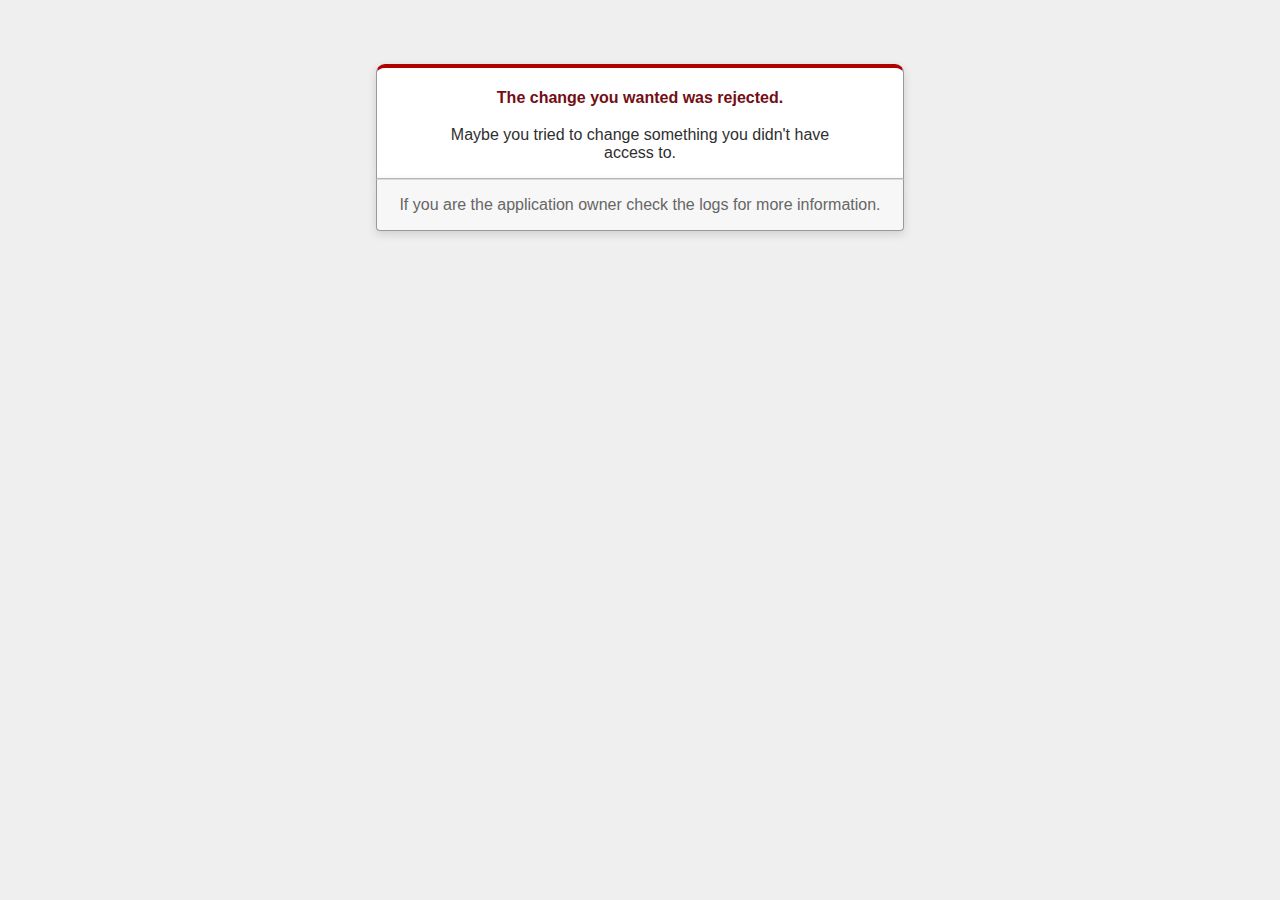
<file: bookers1-debug/public/422.html>
<!DOCTYPE html>
<html>
<head>
  <title>The change you wanted was rejected (422)</title>
  <meta name="viewport" content="width=device-width,initial-scale=1">
  <style>
  .rails-default-error-page {
    background-color: #EFEFEF;
    color: #2E2F30;
    text-align: center;
    font-family: arial, sans-serif;
    margin: 0;
  }

  .rails-default-error-page div.dialog {
    width: 95%;
    max-width: 33em;
    margin: 4em auto 0;
  }

  .rails-default-error-page div.dialog > div {
    border: 1px solid #CCC;
    border-right-color: #999;
    border-left-color: #999;
    border-bottom-color: #BBB;
    border-top: #B00100 solid 4px;
    border-top-left-radius: 9px;
    border-top-right-radius: 9px;
    background-color: white;
    padding: 7px 12% 0;
    box-shadow: 0 3px 8px rgba(50, 50, 50, 0.17);
  }

  .rails-default-error-page h1 {
    font-size: 100%;
    color: #730E15;
    line-height: 1.5em;
  }

  .rails-default-error-page div.dialog > p {
    margin: 0 0 1em;
    padding: 1em;
    background-color: #F7F7F7;
    border: 1px solid #CCC;
    border-right-color: #999;
    border-left-color: #999;
    border-bottom-color: #999;
    border-bottom-left-radius: 4px;
    border-bottom-right-radius: 4px;
    border-top-color: #DADADA;
    color: #666;
    box-shadow: 0 3px 8px rgba(50, 50, 50, 0.17);
  }
  </style>
</head>

<body class="rails-default-error-page">
  <!-- This file lives in public/422.html -->
  <div class="dialog">
    <div>
      <h1>The change you wanted was rejected.</h1>
      <p>Maybe you tried to change something you didn't have access to.</p>
    </div>
    <p>If you are the application owner check the logs for more information.</p>
  </div>
</body>
</html>
</file>
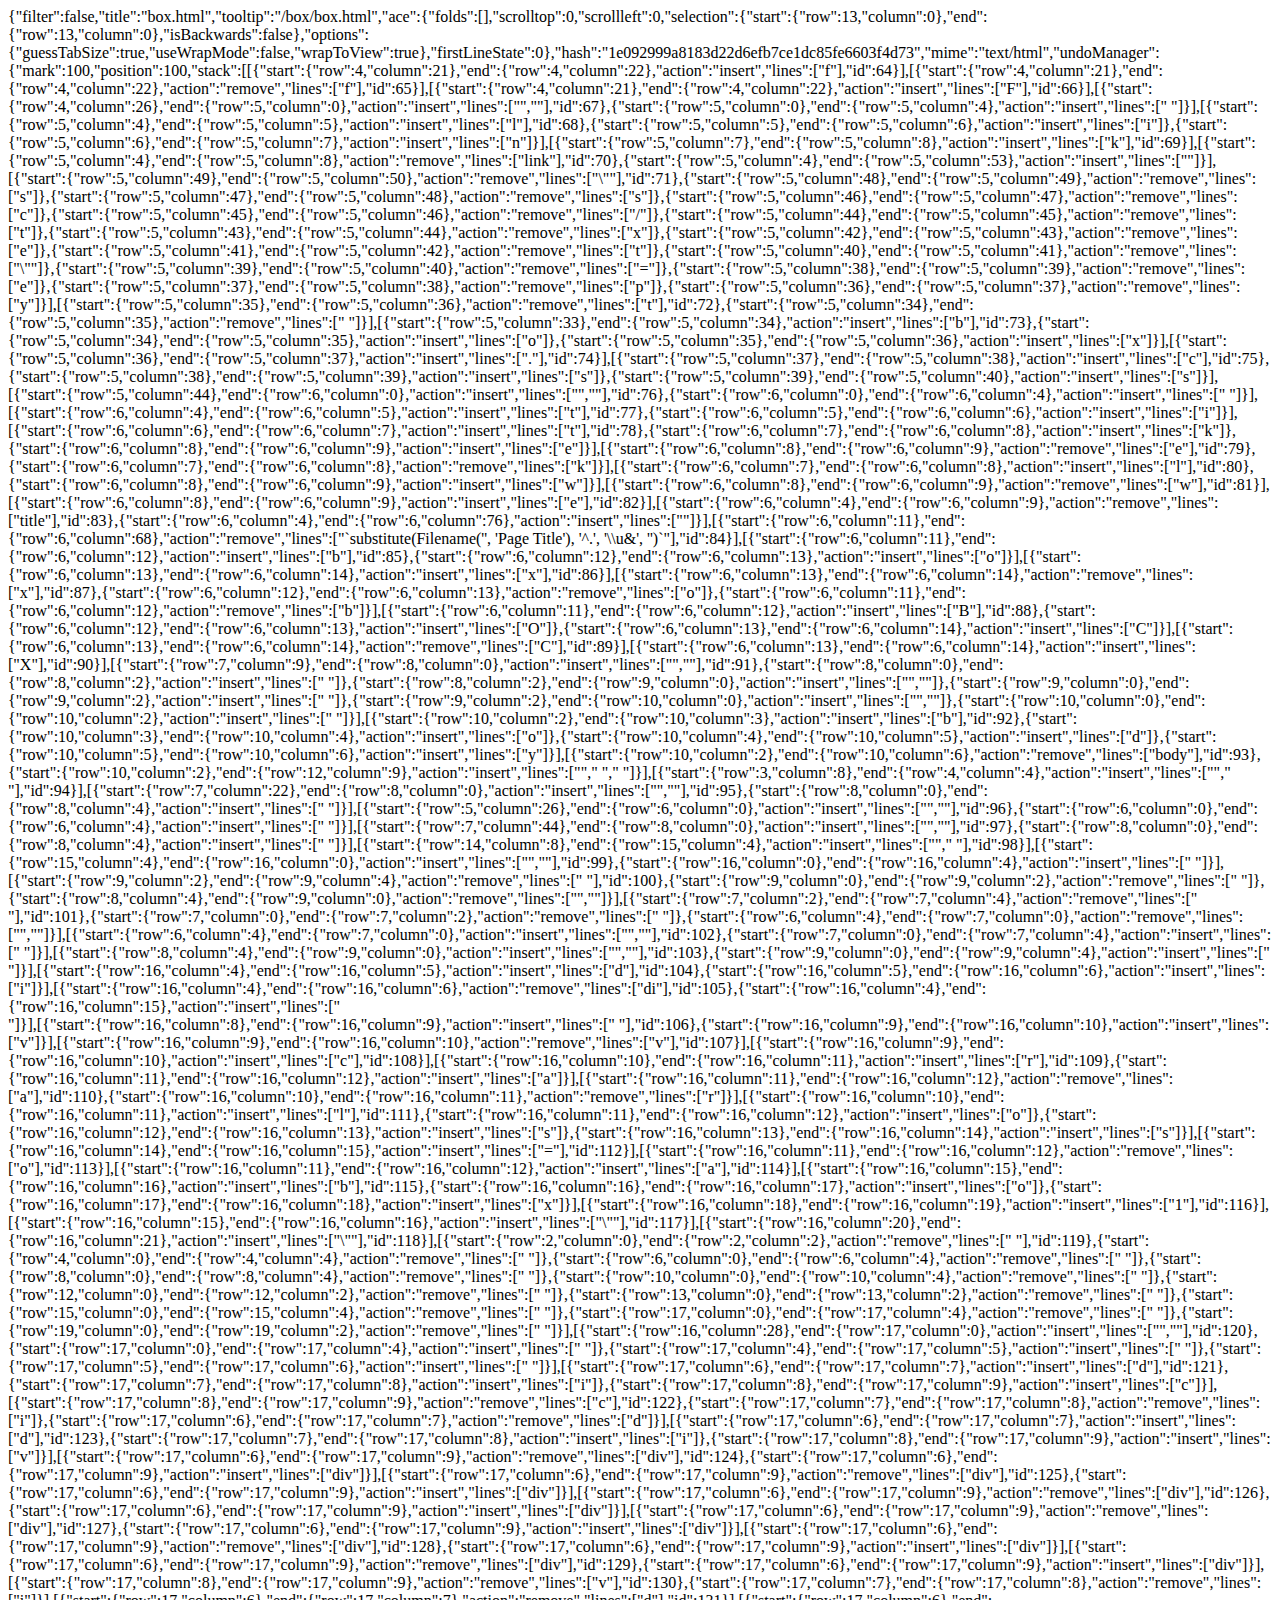
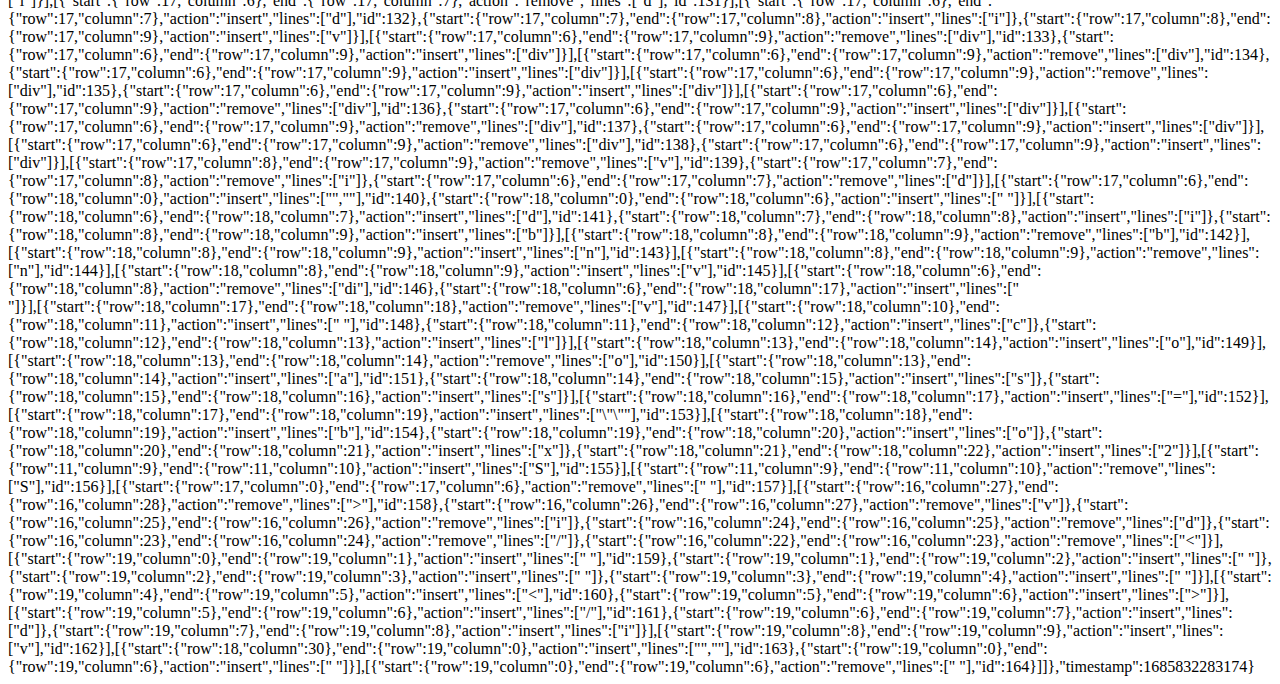
<file: .c9/metadata/environment/box/box.html>
{"filter":false,"title":"box.html","tooltip":"/box/box.html","ace":{"folds":[],"scrolltop":0,"scrollleft":0,"selection":{"start":{"row":13,"column":0},"end":{"row":13,"column":0},"isBackwards":false},"options":{"guessTabSize":true,"useWrapMode":false,"wrapToView":true},"firstLineState":0},"hash":"1e092999a8183d22d6efb7ce1dc85fe6603f4d73","mime":"text/html","undoManager":{"mark":100,"position":100,"stack":[[{"start":{"row":4,"column":21},"end":{"row":4,"column":22},"action":"insert","lines":["f"],"id":64}],[{"start":{"row":4,"column":21},"end":{"row":4,"column":22},"action":"remove","lines":["f"],"id":65}],[{"start":{"row":4,"column":21},"end":{"row":4,"column":22},"action":"insert","lines":["F"],"id":66}],[{"start":{"row":4,"column":26},"end":{"row":5,"column":0},"action":"insert","lines":["",""],"id":67},{"start":{"row":5,"column":0},"end":{"row":5,"column":4},"action":"insert","lines":["    "]}],[{"start":{"row":5,"column":4},"end":{"row":5,"column":5},"action":"insert","lines":["l"],"id":68},{"start":{"row":5,"column":5},"end":{"row":5,"column":6},"action":"insert","lines":["i"]},{"start":{"row":5,"column":6},"end":{"row":5,"column":7},"action":"insert","lines":["n"]}],[{"start":{"row":5,"column":7},"end":{"row":5,"column":8},"action":"insert","lines":["k"],"id":69}],[{"start":{"row":5,"column":4},"end":{"row":5,"column":8},"action":"remove","lines":["link"],"id":70},{"start":{"row":5,"column":4},"end":{"row":5,"column":53},"action":"insert","lines":["<link rel=\"stylesheet\" href=\"\" type=\"text/css\" />"]}],[{"start":{"row":5,"column":49},"end":{"row":5,"column":50},"action":"remove","lines":["\""],"id":71},{"start":{"row":5,"column":48},"end":{"row":5,"column":49},"action":"remove","lines":["s"]},{"start":{"row":5,"column":47},"end":{"row":5,"column":48},"action":"remove","lines":["s"]},{"start":{"row":5,"column":46},"end":{"row":5,"column":47},"action":"remove","lines":["c"]},{"start":{"row":5,"column":45},"end":{"row":5,"column":46},"action":"remove","lines":["/"]},{"start":{"row":5,"column":44},"end":{"row":5,"column":45},"action":"remove","lines":["t"]},{"start":{"row":5,"column":43},"end":{"row":5,"column":44},"action":"remove","lines":["x"]},{"start":{"row":5,"column":42},"end":{"row":5,"column":43},"action":"remove","lines":["e"]},{"start":{"row":5,"column":41},"end":{"row":5,"column":42},"action":"remove","lines":["t"]},{"start":{"row":5,"column":40},"end":{"row":5,"column":41},"action":"remove","lines":["\""]},{"start":{"row":5,"column":39},"end":{"row":5,"column":40},"action":"remove","lines":["="]},{"start":{"row":5,"column":38},"end":{"row":5,"column":39},"action":"remove","lines":["e"]},{"start":{"row":5,"column":37},"end":{"row":5,"column":38},"action":"remove","lines":["p"]},{"start":{"row":5,"column":36},"end":{"row":5,"column":37},"action":"remove","lines":["y"]}],[{"start":{"row":5,"column":35},"end":{"row":5,"column":36},"action":"remove","lines":["t"],"id":72},{"start":{"row":5,"column":34},"end":{"row":5,"column":35},"action":"remove","lines":[" "]}],[{"start":{"row":5,"column":33},"end":{"row":5,"column":34},"action":"insert","lines":["b"],"id":73},{"start":{"row":5,"column":34},"end":{"row":5,"column":35},"action":"insert","lines":["o"]},{"start":{"row":5,"column":35},"end":{"row":5,"column":36},"action":"insert","lines":["x"]}],[{"start":{"row":5,"column":36},"end":{"row":5,"column":37},"action":"insert","lines":["."],"id":74}],[{"start":{"row":5,"column":37},"end":{"row":5,"column":38},"action":"insert","lines":["c"],"id":75},{"start":{"row":5,"column":38},"end":{"row":5,"column":39},"action":"insert","lines":["s"]},{"start":{"row":5,"column":39},"end":{"row":5,"column":40},"action":"insert","lines":["s"]}],[{"start":{"row":5,"column":44},"end":{"row":6,"column":0},"action":"insert","lines":["",""],"id":76},{"start":{"row":6,"column":0},"end":{"row":6,"column":4},"action":"insert","lines":["    "]}],[{"start":{"row":6,"column":4},"end":{"row":6,"column":5},"action":"insert","lines":["t"],"id":77},{"start":{"row":6,"column":5},"end":{"row":6,"column":6},"action":"insert","lines":["i"]}],[{"start":{"row":6,"column":6},"end":{"row":6,"column":7},"action":"insert","lines":["t"],"id":78},{"start":{"row":6,"column":7},"end":{"row":6,"column":8},"action":"insert","lines":["k"]},{"start":{"row":6,"column":8},"end":{"row":6,"column":9},"action":"insert","lines":["e"]}],[{"start":{"row":6,"column":8},"end":{"row":6,"column":9},"action":"remove","lines":["e"],"id":79},{"start":{"row":6,"column":7},"end":{"row":6,"column":8},"action":"remove","lines":["k"]}],[{"start":{"row":6,"column":7},"end":{"row":6,"column":8},"action":"insert","lines":["l"],"id":80},{"start":{"row":6,"column":8},"end":{"row":6,"column":9},"action":"insert","lines":["w"]}],[{"start":{"row":6,"column":8},"end":{"row":6,"column":9},"action":"remove","lines":["w"],"id":81}],[{"start":{"row":6,"column":8},"end":{"row":6,"column":9},"action":"insert","lines":["e"],"id":82}],[{"start":{"row":6,"column":4},"end":{"row":6,"column":9},"action":"remove","lines":["title"],"id":83},{"start":{"row":6,"column":4},"end":{"row":6,"column":76},"action":"insert","lines":["<title>`substitute(Filename('', 'Page Title'), '^.', '\\u&', '')`</title>"]}],[{"start":{"row":6,"column":11},"end":{"row":6,"column":68},"action":"remove","lines":["`substitute(Filename('', 'Page Title'), '^.', '\\u&', '')`"],"id":84}],[{"start":{"row":6,"column":11},"end":{"row":6,"column":12},"action":"insert","lines":["b"],"id":85},{"start":{"row":6,"column":12},"end":{"row":6,"column":13},"action":"insert","lines":["o"]}],[{"start":{"row":6,"column":13},"end":{"row":6,"column":14},"action":"insert","lines":["x"],"id":86}],[{"start":{"row":6,"column":13},"end":{"row":6,"column":14},"action":"remove","lines":["x"],"id":87},{"start":{"row":6,"column":12},"end":{"row":6,"column":13},"action":"remove","lines":["o"]},{"start":{"row":6,"column":11},"end":{"row":6,"column":12},"action":"remove","lines":["b"]}],[{"start":{"row":6,"column":11},"end":{"row":6,"column":12},"action":"insert","lines":["B"],"id":88},{"start":{"row":6,"column":12},"end":{"row":6,"column":13},"action":"insert","lines":["O"]},{"start":{"row":6,"column":13},"end":{"row":6,"column":14},"action":"insert","lines":["C"]}],[{"start":{"row":6,"column":13},"end":{"row":6,"column":14},"action":"remove","lines":["C"],"id":89}],[{"start":{"row":6,"column":13},"end":{"row":6,"column":14},"action":"insert","lines":["X"],"id":90}],[{"start":{"row":7,"column":9},"end":{"row":8,"column":0},"action":"insert","lines":["",""],"id":91},{"start":{"row":8,"column":0},"end":{"row":8,"column":2},"action":"insert","lines":["  "]},{"start":{"row":8,"column":2},"end":{"row":9,"column":0},"action":"insert","lines":["",""]},{"start":{"row":9,"column":0},"end":{"row":9,"column":2},"action":"insert","lines":["  "]},{"start":{"row":9,"column":2},"end":{"row":10,"column":0},"action":"insert","lines":["",""]},{"start":{"row":10,"column":0},"end":{"row":10,"column":2},"action":"insert","lines":["  "]}],[{"start":{"row":10,"column":2},"end":{"row":10,"column":3},"action":"insert","lines":["b"],"id":92},{"start":{"row":10,"column":3},"end":{"row":10,"column":4},"action":"insert","lines":["o"]},{"start":{"row":10,"column":4},"end":{"row":10,"column":5},"action":"insert","lines":["d"]},{"start":{"row":10,"column":5},"end":{"row":10,"column":6},"action":"insert","lines":["y"]}],[{"start":{"row":10,"column":2},"end":{"row":10,"column":6},"action":"remove","lines":["body"],"id":93},{"start":{"row":10,"column":2},"end":{"row":12,"column":9},"action":"insert","lines":["<body>","    ","  </body>"]}],[{"start":{"row":3,"column":8},"end":{"row":4,"column":4},"action":"insert","lines":["","    "],"id":94}],[{"start":{"row":7,"column":22},"end":{"row":8,"column":0},"action":"insert","lines":["",""],"id":95},{"start":{"row":8,"column":0},"end":{"row":8,"column":4},"action":"insert","lines":["    "]}],[{"start":{"row":5,"column":26},"end":{"row":6,"column":0},"action":"insert","lines":["",""],"id":96},{"start":{"row":6,"column":0},"end":{"row":6,"column":4},"action":"insert","lines":["    "]}],[{"start":{"row":7,"column":44},"end":{"row":8,"column":0},"action":"insert","lines":["",""],"id":97},{"start":{"row":8,"column":0},"end":{"row":8,"column":4},"action":"insert","lines":["    "]}],[{"start":{"row":14,"column":8},"end":{"row":15,"column":4},"action":"insert","lines":["","    "],"id":98}],[{"start":{"row":15,"column":4},"end":{"row":16,"column":0},"action":"insert","lines":["",""],"id":99},{"start":{"row":16,"column":0},"end":{"row":16,"column":4},"action":"insert","lines":["    "]}],[{"start":{"row":9,"column":2},"end":{"row":9,"column":4},"action":"remove","lines":["  "],"id":100},{"start":{"row":9,"column":0},"end":{"row":9,"column":2},"action":"remove","lines":["  "]},{"start":{"row":8,"column":4},"end":{"row":9,"column":0},"action":"remove","lines":["",""]}],[{"start":{"row":7,"column":2},"end":{"row":7,"column":4},"action":"remove","lines":["  "],"id":101},{"start":{"row":7,"column":0},"end":{"row":7,"column":2},"action":"remove","lines":["  "]},{"start":{"row":6,"column":4},"end":{"row":7,"column":0},"action":"remove","lines":["",""]}],[{"start":{"row":6,"column":4},"end":{"row":7,"column":0},"action":"insert","lines":["",""],"id":102},{"start":{"row":7,"column":0},"end":{"row":7,"column":4},"action":"insert","lines":["    "]}],[{"start":{"row":8,"column":4},"end":{"row":9,"column":0},"action":"insert","lines":["",""],"id":103},{"start":{"row":9,"column":0},"end":{"row":9,"column":4},"action":"insert","lines":["    "]}],[{"start":{"row":16,"column":4},"end":{"row":16,"column":5},"action":"insert","lines":["d"],"id":104},{"start":{"row":16,"column":5},"end":{"row":16,"column":6},"action":"insert","lines":["i"]}],[{"start":{"row":16,"column":4},"end":{"row":16,"column":6},"action":"remove","lines":["di"],"id":105},{"start":{"row":16,"column":4},"end":{"row":16,"column":15},"action":"insert","lines":["<div></div>"]}],[{"start":{"row":16,"column":8},"end":{"row":16,"column":9},"action":"insert","lines":[" "],"id":106},{"start":{"row":16,"column":9},"end":{"row":16,"column":10},"action":"insert","lines":["v"]}],[{"start":{"row":16,"column":9},"end":{"row":16,"column":10},"action":"remove","lines":["v"],"id":107}],[{"start":{"row":16,"column":9},"end":{"row":16,"column":10},"action":"insert","lines":["c"],"id":108}],[{"start":{"row":16,"column":10},"end":{"row":16,"column":11},"action":"insert","lines":["r"],"id":109},{"start":{"row":16,"column":11},"end":{"row":16,"column":12},"action":"insert","lines":["a"]}],[{"start":{"row":16,"column":11},"end":{"row":16,"column":12},"action":"remove","lines":["a"],"id":110},{"start":{"row":16,"column":10},"end":{"row":16,"column":11},"action":"remove","lines":["r"]}],[{"start":{"row":16,"column":10},"end":{"row":16,"column":11},"action":"insert","lines":["l"],"id":111},{"start":{"row":16,"column":11},"end":{"row":16,"column":12},"action":"insert","lines":["o"]},{"start":{"row":16,"column":12},"end":{"row":16,"column":13},"action":"insert","lines":["s"]},{"start":{"row":16,"column":13},"end":{"row":16,"column":14},"action":"insert","lines":["s"]}],[{"start":{"row":16,"column":14},"end":{"row":16,"column":15},"action":"insert","lines":["="],"id":112}],[{"start":{"row":16,"column":11},"end":{"row":16,"column":12},"action":"remove","lines":["o"],"id":113}],[{"start":{"row":16,"column":11},"end":{"row":16,"column":12},"action":"insert","lines":["a"],"id":114}],[{"start":{"row":16,"column":15},"end":{"row":16,"column":16},"action":"insert","lines":["b"],"id":115},{"start":{"row":16,"column":16},"end":{"row":16,"column":17},"action":"insert","lines":["o"]},{"start":{"row":16,"column":17},"end":{"row":16,"column":18},"action":"insert","lines":["x"]}],[{"start":{"row":16,"column":18},"end":{"row":16,"column":19},"action":"insert","lines":["1"],"id":116}],[{"start":{"row":16,"column":15},"end":{"row":16,"column":16},"action":"insert","lines":["\""],"id":117}],[{"start":{"row":16,"column":20},"end":{"row":16,"column":21},"action":"insert","lines":["\""],"id":118}],[{"start":{"row":2,"column":0},"end":{"row":2,"column":2},"action":"remove","lines":["  "],"id":119},{"start":{"row":4,"column":0},"end":{"row":4,"column":4},"action":"remove","lines":["    "]},{"start":{"row":6,"column":0},"end":{"row":6,"column":4},"action":"remove","lines":["    "]},{"start":{"row":8,"column":0},"end":{"row":8,"column":4},"action":"remove","lines":["    "]},{"start":{"row":10,"column":0},"end":{"row":10,"column":4},"action":"remove","lines":["    "]},{"start":{"row":12,"column":0},"end":{"row":12,"column":2},"action":"remove","lines":["  "]},{"start":{"row":13,"column":0},"end":{"row":13,"column":2},"action":"remove","lines":["  "]},{"start":{"row":15,"column":0},"end":{"row":15,"column":4},"action":"remove","lines":["    "]},{"start":{"row":17,"column":0},"end":{"row":17,"column":4},"action":"remove","lines":["    "]},{"start":{"row":19,"column":0},"end":{"row":19,"column":2},"action":"remove","lines":["  "]}],[{"start":{"row":16,"column":28},"end":{"row":17,"column":0},"action":"insert","lines":["",""],"id":120},{"start":{"row":17,"column":0},"end":{"row":17,"column":4},"action":"insert","lines":["    "]},{"start":{"row":17,"column":4},"end":{"row":17,"column":5},"action":"insert","lines":[" "]},{"start":{"row":17,"column":5},"end":{"row":17,"column":6},"action":"insert","lines":[" "]}],[{"start":{"row":17,"column":6},"end":{"row":17,"column":7},"action":"insert","lines":["d"],"id":121},{"start":{"row":17,"column":7},"end":{"row":17,"column":8},"action":"insert","lines":["i"]},{"start":{"row":17,"column":8},"end":{"row":17,"column":9},"action":"insert","lines":["c"]}],[{"start":{"row":17,"column":8},"end":{"row":17,"column":9},"action":"remove","lines":["c"],"id":122},{"start":{"row":17,"column":7},"end":{"row":17,"column":8},"action":"remove","lines":["i"]},{"start":{"row":17,"column":6},"end":{"row":17,"column":7},"action":"remove","lines":["d"]}],[{"start":{"row":17,"column":6},"end":{"row":17,"column":7},"action":"insert","lines":["d"],"id":123},{"start":{"row":17,"column":7},"end":{"row":17,"column":8},"action":"insert","lines":["i"]},{"start":{"row":17,"column":8},"end":{"row":17,"column":9},"action":"insert","lines":["v"]}],[{"start":{"row":17,"column":6},"end":{"row":17,"column":9},"action":"remove","lines":["div"],"id":124},{"start":{"row":17,"column":6},"end":{"row":17,"column":9},"action":"insert","lines":["div"]}],[{"start":{"row":17,"column":6},"end":{"row":17,"column":9},"action":"remove","lines":["div"],"id":125},{"start":{"row":17,"column":6},"end":{"row":17,"column":9},"action":"insert","lines":["div"]}],[{"start":{"row":17,"column":6},"end":{"row":17,"column":9},"action":"remove","lines":["div"],"id":126},{"start":{"row":17,"column":6},"end":{"row":17,"column":9},"action":"insert","lines":["div"]}],[{"start":{"row":17,"column":6},"end":{"row":17,"column":9},"action":"remove","lines":["div"],"id":127},{"start":{"row":17,"column":6},"end":{"row":17,"column":9},"action":"insert","lines":["div"]}],[{"start":{"row":17,"column":6},"end":{"row":17,"column":9},"action":"remove","lines":["div"],"id":128},{"start":{"row":17,"column":6},"end":{"row":17,"column":9},"action":"insert","lines":["div"]}],[{"start":{"row":17,"column":6},"end":{"row":17,"column":9},"action":"remove","lines":["div"],"id":129},{"start":{"row":17,"column":6},"end":{"row":17,"column":9},"action":"insert","lines":["div"]}],[{"start":{"row":17,"column":8},"end":{"row":17,"column":9},"action":"remove","lines":["v"],"id":130},{"start":{"row":17,"column":7},"end":{"row":17,"column":8},"action":"remove","lines":["i"]}],[{"start":{"row":17,"column":6},"end":{"row":17,"column":7},"action":"remove","lines":["d"],"id":131}],[{"start":{"row":17,"column":6},"end":{"row":17,"column":7},"action":"insert","lines":["d"],"id":132},{"start":{"row":17,"column":7},"end":{"row":17,"column":8},"action":"insert","lines":["i"]},{"start":{"row":17,"column":8},"end":{"row":17,"column":9},"action":"insert","lines":["v"]}],[{"start":{"row":17,"column":6},"end":{"row":17,"column":9},"action":"remove","lines":["div"],"id":133},{"start":{"row":17,"column":6},"end":{"row":17,"column":9},"action":"insert","lines":["div"]}],[{"start":{"row":17,"column":6},"end":{"row":17,"column":9},"action":"remove","lines":["div"],"id":134},{"start":{"row":17,"column":6},"end":{"row":17,"column":9},"action":"insert","lines":["div"]}],[{"start":{"row":17,"column":6},"end":{"row":17,"column":9},"action":"remove","lines":["div"],"id":135},{"start":{"row":17,"column":6},"end":{"row":17,"column":9},"action":"insert","lines":["div"]}],[{"start":{"row":17,"column":6},"end":{"row":17,"column":9},"action":"remove","lines":["div"],"id":136},{"start":{"row":17,"column":6},"end":{"row":17,"column":9},"action":"insert","lines":["div"]}],[{"start":{"row":17,"column":6},"end":{"row":17,"column":9},"action":"remove","lines":["div"],"id":137},{"start":{"row":17,"column":6},"end":{"row":17,"column":9},"action":"insert","lines":["div"]}],[{"start":{"row":17,"column":6},"end":{"row":17,"column":9},"action":"remove","lines":["div"],"id":138},{"start":{"row":17,"column":6},"end":{"row":17,"column":9},"action":"insert","lines":["div"]}],[{"start":{"row":17,"column":8},"end":{"row":17,"column":9},"action":"remove","lines":["v"],"id":139},{"start":{"row":17,"column":7},"end":{"row":17,"column":8},"action":"remove","lines":["i"]},{"start":{"row":17,"column":6},"end":{"row":17,"column":7},"action":"remove","lines":["d"]}],[{"start":{"row":17,"column":6},"end":{"row":18,"column":0},"action":"insert","lines":["",""],"id":140},{"start":{"row":18,"column":0},"end":{"row":18,"column":6},"action":"insert","lines":["      "]}],[{"start":{"row":18,"column":6},"end":{"row":18,"column":7},"action":"insert","lines":["d"],"id":141},{"start":{"row":18,"column":7},"end":{"row":18,"column":8},"action":"insert","lines":["i"]},{"start":{"row":18,"column":8},"end":{"row":18,"column":9},"action":"insert","lines":["b"]}],[{"start":{"row":18,"column":8},"end":{"row":18,"column":9},"action":"remove","lines":["b"],"id":142}],[{"start":{"row":18,"column":8},"end":{"row":18,"column":9},"action":"insert","lines":["n"],"id":143}],[{"start":{"row":18,"column":8},"end":{"row":18,"column":9},"action":"remove","lines":["n"],"id":144}],[{"start":{"row":18,"column":8},"end":{"row":18,"column":9},"action":"insert","lines":["v"],"id":145}],[{"start":{"row":18,"column":6},"end":{"row":18,"column":8},"action":"remove","lines":["di"],"id":146},{"start":{"row":18,"column":6},"end":{"row":18,"column":17},"action":"insert","lines":["<div></div>"]}],[{"start":{"row":18,"column":17},"end":{"row":18,"column":18},"action":"remove","lines":["v"],"id":147}],[{"start":{"row":18,"column":10},"end":{"row":18,"column":11},"action":"insert","lines":[" "],"id":148},{"start":{"row":18,"column":11},"end":{"row":18,"column":12},"action":"insert","lines":["c"]},{"start":{"row":18,"column":12},"end":{"row":18,"column":13},"action":"insert","lines":["l"]}],[{"start":{"row":18,"column":13},"end":{"row":18,"column":14},"action":"insert","lines":["o"],"id":149}],[{"start":{"row":18,"column":13},"end":{"row":18,"column":14},"action":"remove","lines":["o"],"id":150}],[{"start":{"row":18,"column":13},"end":{"row":18,"column":14},"action":"insert","lines":["a"],"id":151},{"start":{"row":18,"column":14},"end":{"row":18,"column":15},"action":"insert","lines":["s"]},{"start":{"row":18,"column":15},"end":{"row":18,"column":16},"action":"insert","lines":["s"]}],[{"start":{"row":18,"column":16},"end":{"row":18,"column":17},"action":"insert","lines":["="],"id":152}],[{"start":{"row":18,"column":17},"end":{"row":18,"column":19},"action":"insert","lines":["\"\""],"id":153}],[{"start":{"row":18,"column":18},"end":{"row":18,"column":19},"action":"insert","lines":["b"],"id":154},{"start":{"row":18,"column":19},"end":{"row":18,"column":20},"action":"insert","lines":["o"]},{"start":{"row":18,"column":20},"end":{"row":18,"column":21},"action":"insert","lines":["x"]},{"start":{"row":18,"column":21},"end":{"row":18,"column":22},"action":"insert","lines":["2"]}],[{"start":{"row":11,"column":9},"end":{"row":11,"column":10},"action":"insert","lines":["S"],"id":155}],[{"start":{"row":11,"column":9},"end":{"row":11,"column":10},"action":"remove","lines":["S"],"id":156}],[{"start":{"row":17,"column":0},"end":{"row":17,"column":6},"action":"remove","lines":["      "],"id":157}],[{"start":{"row":16,"column":27},"end":{"row":16,"column":28},"action":"remove","lines":[">"],"id":158},{"start":{"row":16,"column":26},"end":{"row":16,"column":27},"action":"remove","lines":["v"]},{"start":{"row":16,"column":25},"end":{"row":16,"column":26},"action":"remove","lines":["i"]},{"start":{"row":16,"column":24},"end":{"row":16,"column":25},"action":"remove","lines":["d"]},{"start":{"row":16,"column":23},"end":{"row":16,"column":24},"action":"remove","lines":["/"]},{"start":{"row":16,"column":22},"end":{"row":16,"column":23},"action":"remove","lines":["<"]}],[{"start":{"row":19,"column":0},"end":{"row":19,"column":1},"action":"insert","lines":[" "],"id":159},{"start":{"row":19,"column":1},"end":{"row":19,"column":2},"action":"insert","lines":[" "]},{"start":{"row":19,"column":2},"end":{"row":19,"column":3},"action":"insert","lines":[" "]},{"start":{"row":19,"column":3},"end":{"row":19,"column":4},"action":"insert","lines":[" "]}],[{"start":{"row":19,"column":4},"end":{"row":19,"column":5},"action":"insert","lines":["<"],"id":160},{"start":{"row":19,"column":5},"end":{"row":19,"column":6},"action":"insert","lines":[">"]}],[{"start":{"row":19,"column":5},"end":{"row":19,"column":6},"action":"insert","lines":["/"],"id":161},{"start":{"row":19,"column":6},"end":{"row":19,"column":7},"action":"insert","lines":["d"]},{"start":{"row":19,"column":7},"end":{"row":19,"column":8},"action":"insert","lines":["i"]}],[{"start":{"row":19,"column":8},"end":{"row":19,"column":9},"action":"insert","lines":["v"],"id":162}],[{"start":{"row":18,"column":30},"end":{"row":19,"column":0},"action":"insert","lines":["",""],"id":163},{"start":{"row":19,"column":0},"end":{"row":19,"column":6},"action":"insert","lines":["      "]}],[{"start":{"row":19,"column":0},"end":{"row":19,"column":6},"action":"remove","lines":["      "],"id":164}]]},"timestamp":1685832283174}
</file>
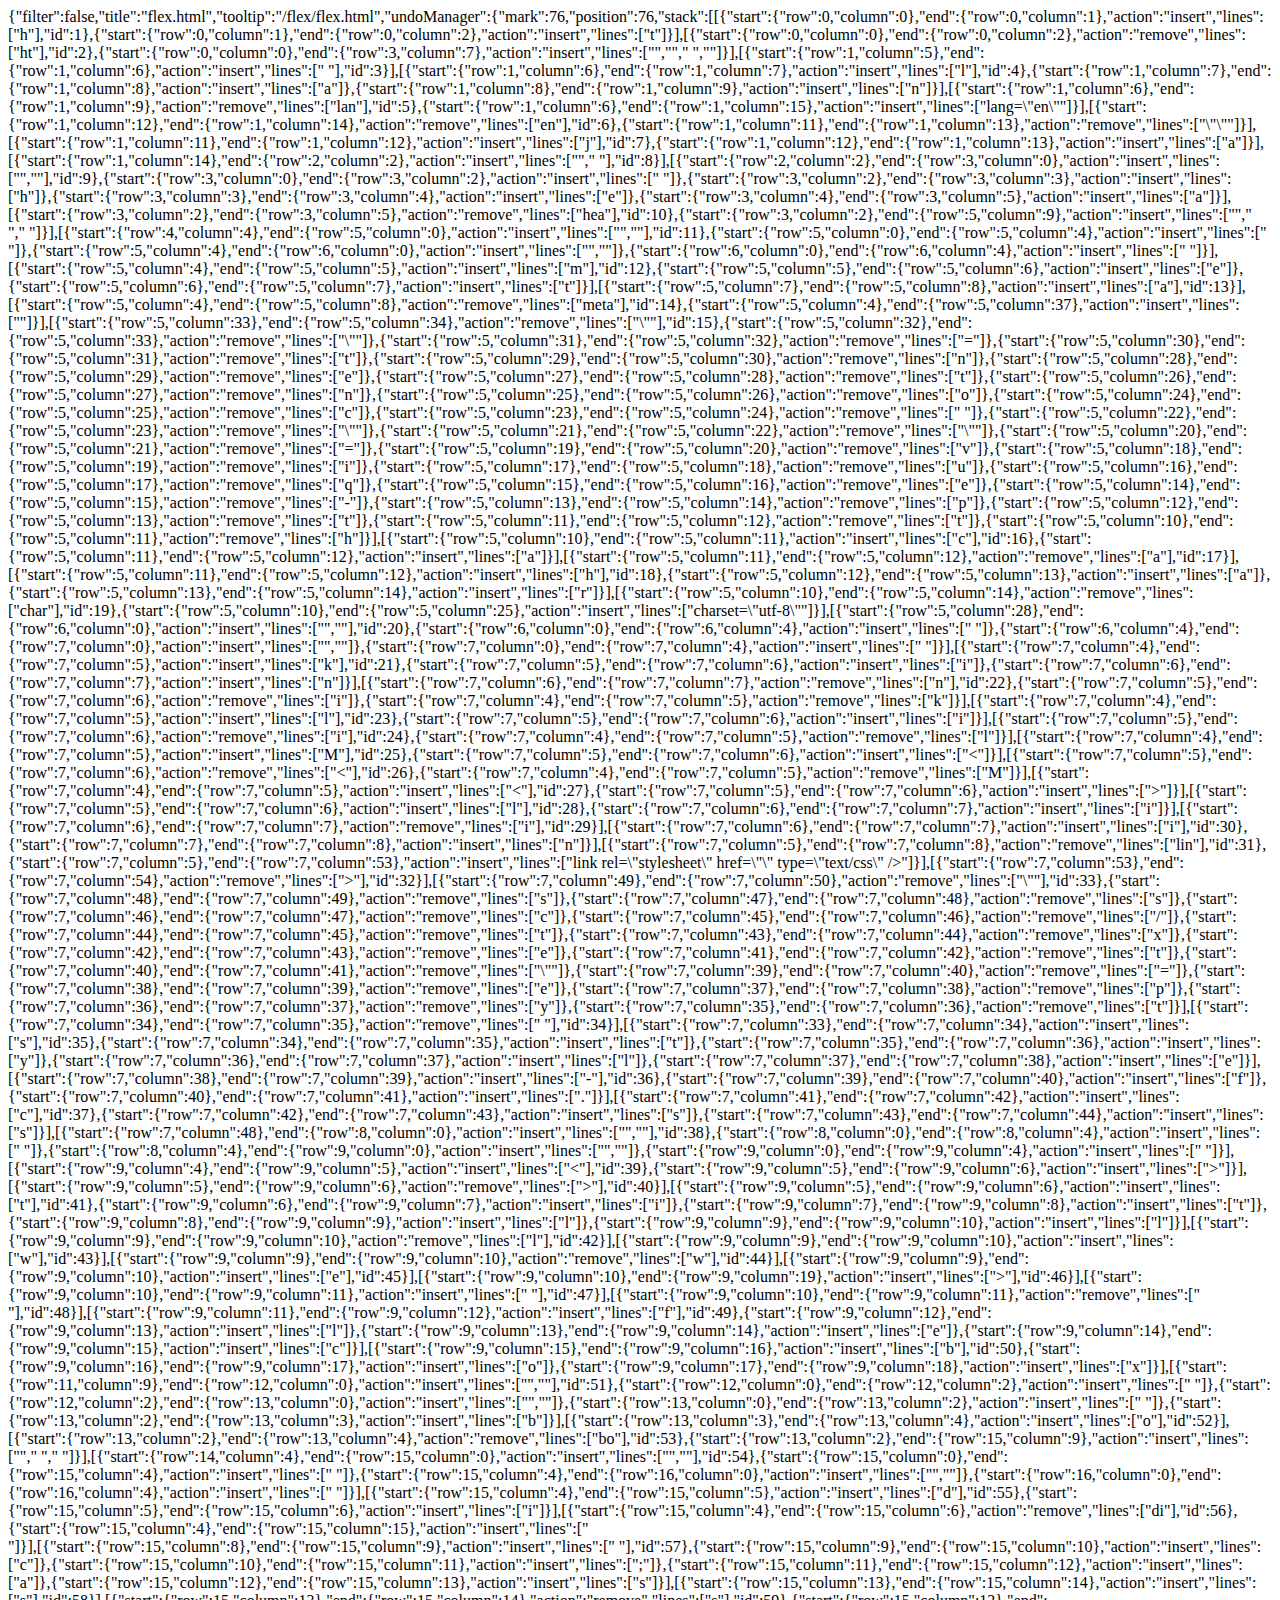
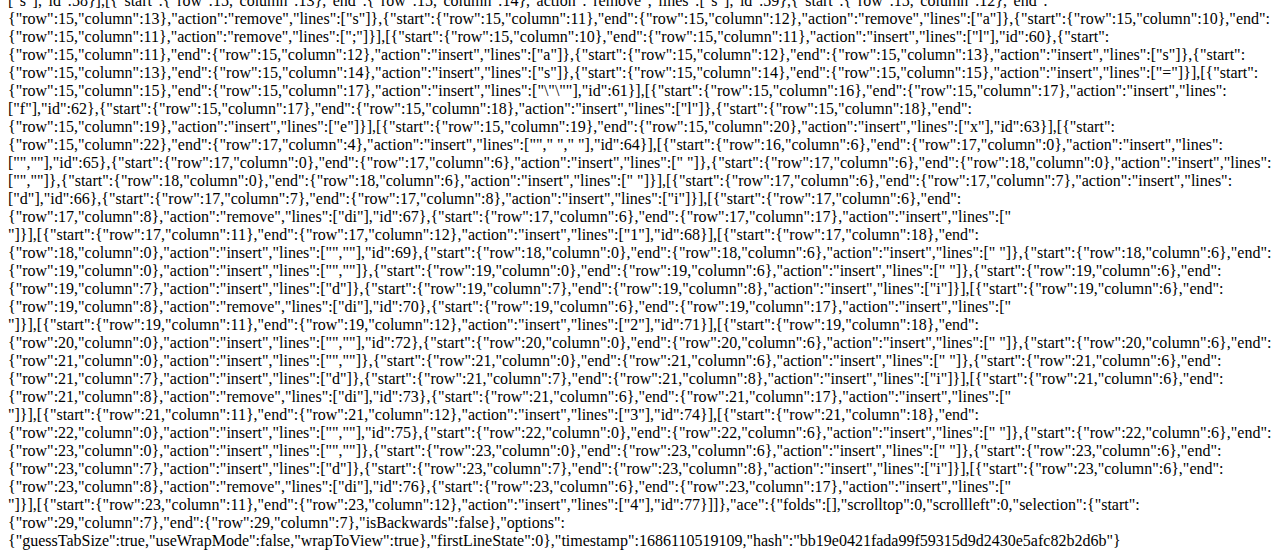
<file: .c9/metadata/environment/flex/flex.html>
{"filter":false,"title":"flex.html","tooltip":"/flex/flex.html","undoManager":{"mark":76,"position":76,"stack":[[{"start":{"row":0,"column":0},"end":{"row":0,"column":1},"action":"insert","lines":["h"],"id":1},{"start":{"row":0,"column":1},"end":{"row":0,"column":2},"action":"insert","lines":["t"]}],[{"start":{"row":0,"column":0},"end":{"row":0,"column":2},"action":"remove","lines":["ht"],"id":2},{"start":{"row":0,"column":0},"end":{"row":3,"column":7},"action":"insert","lines":["<!DOCTYPE html>","<html>","  ","</html>"]}],[{"start":{"row":1,"column":5},"end":{"row":1,"column":6},"action":"insert","lines":[" "],"id":3}],[{"start":{"row":1,"column":6},"end":{"row":1,"column":7},"action":"insert","lines":["l"],"id":4},{"start":{"row":1,"column":7},"end":{"row":1,"column":8},"action":"insert","lines":["a"]},{"start":{"row":1,"column":8},"end":{"row":1,"column":9},"action":"insert","lines":["n"]}],[{"start":{"row":1,"column":6},"end":{"row":1,"column":9},"action":"remove","lines":["lan"],"id":5},{"start":{"row":1,"column":6},"end":{"row":1,"column":15},"action":"insert","lines":["lang=\"en\""]}],[{"start":{"row":1,"column":12},"end":{"row":1,"column":14},"action":"remove","lines":["en"],"id":6},{"start":{"row":1,"column":11},"end":{"row":1,"column":13},"action":"remove","lines":["\"\""]}],[{"start":{"row":1,"column":11},"end":{"row":1,"column":12},"action":"insert","lines":["j"],"id":7},{"start":{"row":1,"column":12},"end":{"row":1,"column":13},"action":"insert","lines":["a"]}],[{"start":{"row":1,"column":14},"end":{"row":2,"column":2},"action":"insert","lines":["","  "],"id":8}],[{"start":{"row":2,"column":2},"end":{"row":3,"column":0},"action":"insert","lines":["",""],"id":9},{"start":{"row":3,"column":0},"end":{"row":3,"column":2},"action":"insert","lines":["  "]},{"start":{"row":3,"column":2},"end":{"row":3,"column":3},"action":"insert","lines":["h"]},{"start":{"row":3,"column":3},"end":{"row":3,"column":4},"action":"insert","lines":["e"]},{"start":{"row":3,"column":4},"end":{"row":3,"column":5},"action":"insert","lines":["a"]}],[{"start":{"row":3,"column":2},"end":{"row":3,"column":5},"action":"remove","lines":["hea"],"id":10},{"start":{"row":3,"column":2},"end":{"row":5,"column":9},"action":"insert","lines":["<head>","    ","  </head>"]}],[{"start":{"row":4,"column":4},"end":{"row":5,"column":0},"action":"insert","lines":["",""],"id":11},{"start":{"row":5,"column":0},"end":{"row":5,"column":4},"action":"insert","lines":["    "]},{"start":{"row":5,"column":4},"end":{"row":6,"column":0},"action":"insert","lines":["",""]},{"start":{"row":6,"column":0},"end":{"row":6,"column":4},"action":"insert","lines":["    "]}],[{"start":{"row":5,"column":4},"end":{"row":5,"column":5},"action":"insert","lines":["m"],"id":12},{"start":{"row":5,"column":5},"end":{"row":5,"column":6},"action":"insert","lines":["e"]},{"start":{"row":5,"column":6},"end":{"row":5,"column":7},"action":"insert","lines":["t"]}],[{"start":{"row":5,"column":7},"end":{"row":5,"column":8},"action":"insert","lines":["a"],"id":13}],[{"start":{"row":5,"column":4},"end":{"row":5,"column":8},"action":"remove","lines":["meta"],"id":14},{"start":{"row":5,"column":4},"end":{"row":5,"column":37},"action":"insert","lines":["<meta http-equiv=\"\" content=\"\" />"]}],[{"start":{"row":5,"column":33},"end":{"row":5,"column":34},"action":"remove","lines":["\""],"id":15},{"start":{"row":5,"column":32},"end":{"row":5,"column":33},"action":"remove","lines":["\""]},{"start":{"row":5,"column":31},"end":{"row":5,"column":32},"action":"remove","lines":["="]},{"start":{"row":5,"column":30},"end":{"row":5,"column":31},"action":"remove","lines":["t"]},{"start":{"row":5,"column":29},"end":{"row":5,"column":30},"action":"remove","lines":["n"]},{"start":{"row":5,"column":28},"end":{"row":5,"column":29},"action":"remove","lines":["e"]},{"start":{"row":5,"column":27},"end":{"row":5,"column":28},"action":"remove","lines":["t"]},{"start":{"row":5,"column":26},"end":{"row":5,"column":27},"action":"remove","lines":["n"]},{"start":{"row":5,"column":25},"end":{"row":5,"column":26},"action":"remove","lines":["o"]},{"start":{"row":5,"column":24},"end":{"row":5,"column":25},"action":"remove","lines":["c"]},{"start":{"row":5,"column":23},"end":{"row":5,"column":24},"action":"remove","lines":[" "]},{"start":{"row":5,"column":22},"end":{"row":5,"column":23},"action":"remove","lines":["\""]},{"start":{"row":5,"column":21},"end":{"row":5,"column":22},"action":"remove","lines":["\""]},{"start":{"row":5,"column":20},"end":{"row":5,"column":21},"action":"remove","lines":["="]},{"start":{"row":5,"column":19},"end":{"row":5,"column":20},"action":"remove","lines":["v"]},{"start":{"row":5,"column":18},"end":{"row":5,"column":19},"action":"remove","lines":["i"]},{"start":{"row":5,"column":17},"end":{"row":5,"column":18},"action":"remove","lines":["u"]},{"start":{"row":5,"column":16},"end":{"row":5,"column":17},"action":"remove","lines":["q"]},{"start":{"row":5,"column":15},"end":{"row":5,"column":16},"action":"remove","lines":["e"]},{"start":{"row":5,"column":14},"end":{"row":5,"column":15},"action":"remove","lines":["-"]},{"start":{"row":5,"column":13},"end":{"row":5,"column":14},"action":"remove","lines":["p"]},{"start":{"row":5,"column":12},"end":{"row":5,"column":13},"action":"remove","lines":["t"]},{"start":{"row":5,"column":11},"end":{"row":5,"column":12},"action":"remove","lines":["t"]},{"start":{"row":5,"column":10},"end":{"row":5,"column":11},"action":"remove","lines":["h"]}],[{"start":{"row":5,"column":10},"end":{"row":5,"column":11},"action":"insert","lines":["c"],"id":16},{"start":{"row":5,"column":11},"end":{"row":5,"column":12},"action":"insert","lines":["a"]}],[{"start":{"row":5,"column":11},"end":{"row":5,"column":12},"action":"remove","lines":["a"],"id":17}],[{"start":{"row":5,"column":11},"end":{"row":5,"column":12},"action":"insert","lines":["h"],"id":18},{"start":{"row":5,"column":12},"end":{"row":5,"column":13},"action":"insert","lines":["a"]},{"start":{"row":5,"column":13},"end":{"row":5,"column":14},"action":"insert","lines":["r"]}],[{"start":{"row":5,"column":10},"end":{"row":5,"column":14},"action":"remove","lines":["char"],"id":19},{"start":{"row":5,"column":10},"end":{"row":5,"column":25},"action":"insert","lines":["charset=\"utf-8\""]}],[{"start":{"row":5,"column":28},"end":{"row":6,"column":0},"action":"insert","lines":["",""],"id":20},{"start":{"row":6,"column":0},"end":{"row":6,"column":4},"action":"insert","lines":["    "]},{"start":{"row":6,"column":4},"end":{"row":7,"column":0},"action":"insert","lines":["",""]},{"start":{"row":7,"column":0},"end":{"row":7,"column":4},"action":"insert","lines":["    "]}],[{"start":{"row":7,"column":4},"end":{"row":7,"column":5},"action":"insert","lines":["k"],"id":21},{"start":{"row":7,"column":5},"end":{"row":7,"column":6},"action":"insert","lines":["i"]},{"start":{"row":7,"column":6},"end":{"row":7,"column":7},"action":"insert","lines":["n"]}],[{"start":{"row":7,"column":6},"end":{"row":7,"column":7},"action":"remove","lines":["n"],"id":22},{"start":{"row":7,"column":5},"end":{"row":7,"column":6},"action":"remove","lines":["i"]},{"start":{"row":7,"column":4},"end":{"row":7,"column":5},"action":"remove","lines":["k"]}],[{"start":{"row":7,"column":4},"end":{"row":7,"column":5},"action":"insert","lines":["l"],"id":23},{"start":{"row":7,"column":5},"end":{"row":7,"column":6},"action":"insert","lines":["i"]}],[{"start":{"row":7,"column":5},"end":{"row":7,"column":6},"action":"remove","lines":["i"],"id":24},{"start":{"row":7,"column":4},"end":{"row":7,"column":5},"action":"remove","lines":["l"]}],[{"start":{"row":7,"column":4},"end":{"row":7,"column":5},"action":"insert","lines":["M"],"id":25},{"start":{"row":7,"column":5},"end":{"row":7,"column":6},"action":"insert","lines":["<"]}],[{"start":{"row":7,"column":5},"end":{"row":7,"column":6},"action":"remove","lines":["<"],"id":26},{"start":{"row":7,"column":4},"end":{"row":7,"column":5},"action":"remove","lines":["M"]}],[{"start":{"row":7,"column":4},"end":{"row":7,"column":5},"action":"insert","lines":["<"],"id":27},{"start":{"row":7,"column":5},"end":{"row":7,"column":6},"action":"insert","lines":[">"]}],[{"start":{"row":7,"column":5},"end":{"row":7,"column":6},"action":"insert","lines":["l"],"id":28},{"start":{"row":7,"column":6},"end":{"row":7,"column":7},"action":"insert","lines":["i"]}],[{"start":{"row":7,"column":6},"end":{"row":7,"column":7},"action":"remove","lines":["i"],"id":29}],[{"start":{"row":7,"column":6},"end":{"row":7,"column":7},"action":"insert","lines":["i"],"id":30},{"start":{"row":7,"column":7},"end":{"row":7,"column":8},"action":"insert","lines":["n"]}],[{"start":{"row":7,"column":5},"end":{"row":7,"column":8},"action":"remove","lines":["lin"],"id":31},{"start":{"row":7,"column":5},"end":{"row":7,"column":53},"action":"insert","lines":["link rel=\"stylesheet\" href=\"\" type=\"text/css\" />"]}],[{"start":{"row":7,"column":53},"end":{"row":7,"column":54},"action":"remove","lines":[">"],"id":32}],[{"start":{"row":7,"column":49},"end":{"row":7,"column":50},"action":"remove","lines":["\""],"id":33},{"start":{"row":7,"column":48},"end":{"row":7,"column":49},"action":"remove","lines":["s"]},{"start":{"row":7,"column":47},"end":{"row":7,"column":48},"action":"remove","lines":["s"]},{"start":{"row":7,"column":46},"end":{"row":7,"column":47},"action":"remove","lines":["c"]},{"start":{"row":7,"column":45},"end":{"row":7,"column":46},"action":"remove","lines":["/"]},{"start":{"row":7,"column":44},"end":{"row":7,"column":45},"action":"remove","lines":["t"]},{"start":{"row":7,"column":43},"end":{"row":7,"column":44},"action":"remove","lines":["x"]},{"start":{"row":7,"column":42},"end":{"row":7,"column":43},"action":"remove","lines":["e"]},{"start":{"row":7,"column":41},"end":{"row":7,"column":42},"action":"remove","lines":["t"]},{"start":{"row":7,"column":40},"end":{"row":7,"column":41},"action":"remove","lines":["\""]},{"start":{"row":7,"column":39},"end":{"row":7,"column":40},"action":"remove","lines":["="]},{"start":{"row":7,"column":38},"end":{"row":7,"column":39},"action":"remove","lines":["e"]},{"start":{"row":7,"column":37},"end":{"row":7,"column":38},"action":"remove","lines":["p"]},{"start":{"row":7,"column":36},"end":{"row":7,"column":37},"action":"remove","lines":["y"]},{"start":{"row":7,"column":35},"end":{"row":7,"column":36},"action":"remove","lines":["t"]}],[{"start":{"row":7,"column":34},"end":{"row":7,"column":35},"action":"remove","lines":[" "],"id":34}],[{"start":{"row":7,"column":33},"end":{"row":7,"column":34},"action":"insert","lines":["s"],"id":35},{"start":{"row":7,"column":34},"end":{"row":7,"column":35},"action":"insert","lines":["t"]},{"start":{"row":7,"column":35},"end":{"row":7,"column":36},"action":"insert","lines":["y"]},{"start":{"row":7,"column":36},"end":{"row":7,"column":37},"action":"insert","lines":["l"]},{"start":{"row":7,"column":37},"end":{"row":7,"column":38},"action":"insert","lines":["e"]}],[{"start":{"row":7,"column":38},"end":{"row":7,"column":39},"action":"insert","lines":["-"],"id":36},{"start":{"row":7,"column":39},"end":{"row":7,"column":40},"action":"insert","lines":["f"]},{"start":{"row":7,"column":40},"end":{"row":7,"column":41},"action":"insert","lines":["."]}],[{"start":{"row":7,"column":41},"end":{"row":7,"column":42},"action":"insert","lines":["c"],"id":37},{"start":{"row":7,"column":42},"end":{"row":7,"column":43},"action":"insert","lines":["s"]},{"start":{"row":7,"column":43},"end":{"row":7,"column":44},"action":"insert","lines":["s"]}],[{"start":{"row":7,"column":48},"end":{"row":8,"column":0},"action":"insert","lines":["",""],"id":38},{"start":{"row":8,"column":0},"end":{"row":8,"column":4},"action":"insert","lines":["    "]},{"start":{"row":8,"column":4},"end":{"row":9,"column":0},"action":"insert","lines":["",""]},{"start":{"row":9,"column":0},"end":{"row":9,"column":4},"action":"insert","lines":["    "]}],[{"start":{"row":9,"column":4},"end":{"row":9,"column":5},"action":"insert","lines":["<"],"id":39},{"start":{"row":9,"column":5},"end":{"row":9,"column":6},"action":"insert","lines":[">"]}],[{"start":{"row":9,"column":5},"end":{"row":9,"column":6},"action":"remove","lines":[">"],"id":40}],[{"start":{"row":9,"column":5},"end":{"row":9,"column":6},"action":"insert","lines":["t"],"id":41},{"start":{"row":9,"column":6},"end":{"row":9,"column":7},"action":"insert","lines":["i"]},{"start":{"row":9,"column":7},"end":{"row":9,"column":8},"action":"insert","lines":["t"]},{"start":{"row":9,"column":8},"end":{"row":9,"column":9},"action":"insert","lines":["l"]},{"start":{"row":9,"column":9},"end":{"row":9,"column":10},"action":"insert","lines":["l"]}],[{"start":{"row":9,"column":9},"end":{"row":9,"column":10},"action":"remove","lines":["l"],"id":42}],[{"start":{"row":9,"column":9},"end":{"row":9,"column":10},"action":"insert","lines":["w"],"id":43}],[{"start":{"row":9,"column":9},"end":{"row":9,"column":10},"action":"remove","lines":["w"],"id":44}],[{"start":{"row":9,"column":9},"end":{"row":9,"column":10},"action":"insert","lines":["e"],"id":45}],[{"start":{"row":9,"column":10},"end":{"row":9,"column":19},"action":"insert","lines":["></title>"],"id":46}],[{"start":{"row":9,"column":10},"end":{"row":9,"column":11},"action":"insert","lines":[" "],"id":47}],[{"start":{"row":9,"column":10},"end":{"row":9,"column":11},"action":"remove","lines":[" "],"id":48}],[{"start":{"row":9,"column":11},"end":{"row":9,"column":12},"action":"insert","lines":["f"],"id":49},{"start":{"row":9,"column":12},"end":{"row":9,"column":13},"action":"insert","lines":["l"]},{"start":{"row":9,"column":13},"end":{"row":9,"column":14},"action":"insert","lines":["e"]},{"start":{"row":9,"column":14},"end":{"row":9,"column":15},"action":"insert","lines":["c"]}],[{"start":{"row":9,"column":15},"end":{"row":9,"column":16},"action":"insert","lines":["b"],"id":50},{"start":{"row":9,"column":16},"end":{"row":9,"column":17},"action":"insert","lines":["o"]},{"start":{"row":9,"column":17},"end":{"row":9,"column":18},"action":"insert","lines":["x"]}],[{"start":{"row":11,"column":9},"end":{"row":12,"column":0},"action":"insert","lines":["",""],"id":51},{"start":{"row":12,"column":0},"end":{"row":12,"column":2},"action":"insert","lines":["  "]},{"start":{"row":12,"column":2},"end":{"row":13,"column":0},"action":"insert","lines":["",""]},{"start":{"row":13,"column":0},"end":{"row":13,"column":2},"action":"insert","lines":["  "]},{"start":{"row":13,"column":2},"end":{"row":13,"column":3},"action":"insert","lines":["b"]}],[{"start":{"row":13,"column":3},"end":{"row":13,"column":4},"action":"insert","lines":["o"],"id":52}],[{"start":{"row":13,"column":2},"end":{"row":13,"column":4},"action":"remove","lines":["bo"],"id":53},{"start":{"row":13,"column":2},"end":{"row":15,"column":9},"action":"insert","lines":["<body>","    ","  </body>"]}],[{"start":{"row":14,"column":4},"end":{"row":15,"column":0},"action":"insert","lines":["",""],"id":54},{"start":{"row":15,"column":0},"end":{"row":15,"column":4},"action":"insert","lines":["    "]},{"start":{"row":15,"column":4},"end":{"row":16,"column":0},"action":"insert","lines":["",""]},{"start":{"row":16,"column":0},"end":{"row":16,"column":4},"action":"insert","lines":["    "]}],[{"start":{"row":15,"column":4},"end":{"row":15,"column":5},"action":"insert","lines":["d"],"id":55},{"start":{"row":15,"column":5},"end":{"row":15,"column":6},"action":"insert","lines":["i"]}],[{"start":{"row":15,"column":4},"end":{"row":15,"column":6},"action":"remove","lines":["di"],"id":56},{"start":{"row":15,"column":4},"end":{"row":15,"column":15},"action":"insert","lines":["<div></div>"]}],[{"start":{"row":15,"column":8},"end":{"row":15,"column":9},"action":"insert","lines":[" "],"id":57},{"start":{"row":15,"column":9},"end":{"row":15,"column":10},"action":"insert","lines":["c"]},{"start":{"row":15,"column":10},"end":{"row":15,"column":11},"action":"insert","lines":[";"]},{"start":{"row":15,"column":11},"end":{"row":15,"column":12},"action":"insert","lines":["a"]},{"start":{"row":15,"column":12},"end":{"row":15,"column":13},"action":"insert","lines":["s"]}],[{"start":{"row":15,"column":13},"end":{"row":15,"column":14},"action":"insert","lines":["s"],"id":58}],[{"start":{"row":15,"column":13},"end":{"row":15,"column":14},"action":"remove","lines":["s"],"id":59},{"start":{"row":15,"column":12},"end":{"row":15,"column":13},"action":"remove","lines":["s"]},{"start":{"row":15,"column":11},"end":{"row":15,"column":12},"action":"remove","lines":["a"]},{"start":{"row":15,"column":10},"end":{"row":15,"column":11},"action":"remove","lines":[";"]}],[{"start":{"row":15,"column":10},"end":{"row":15,"column":11},"action":"insert","lines":["l"],"id":60},{"start":{"row":15,"column":11},"end":{"row":15,"column":12},"action":"insert","lines":["a"]},{"start":{"row":15,"column":12},"end":{"row":15,"column":13},"action":"insert","lines":["s"]},{"start":{"row":15,"column":13},"end":{"row":15,"column":14},"action":"insert","lines":["s"]},{"start":{"row":15,"column":14},"end":{"row":15,"column":15},"action":"insert","lines":["="]}],[{"start":{"row":15,"column":15},"end":{"row":15,"column":17},"action":"insert","lines":["\"\""],"id":61}],[{"start":{"row":15,"column":16},"end":{"row":15,"column":17},"action":"insert","lines":["f"],"id":62},{"start":{"row":15,"column":17},"end":{"row":15,"column":18},"action":"insert","lines":["l"]},{"start":{"row":15,"column":18},"end":{"row":15,"column":19},"action":"insert","lines":["e"]}],[{"start":{"row":15,"column":19},"end":{"row":15,"column":20},"action":"insert","lines":["x"],"id":63}],[{"start":{"row":15,"column":22},"end":{"row":17,"column":4},"action":"insert","lines":["","      ","    "],"id":64}],[{"start":{"row":16,"column":6},"end":{"row":17,"column":0},"action":"insert","lines":["",""],"id":65},{"start":{"row":17,"column":0},"end":{"row":17,"column":6},"action":"insert","lines":["      "]},{"start":{"row":17,"column":6},"end":{"row":18,"column":0},"action":"insert","lines":["",""]},{"start":{"row":18,"column":0},"end":{"row":18,"column":6},"action":"insert","lines":["      "]}],[{"start":{"row":17,"column":6},"end":{"row":17,"column":7},"action":"insert","lines":["d"],"id":66},{"start":{"row":17,"column":7},"end":{"row":17,"column":8},"action":"insert","lines":["i"]}],[{"start":{"row":17,"column":6},"end":{"row":17,"column":8},"action":"remove","lines":["di"],"id":67},{"start":{"row":17,"column":6},"end":{"row":17,"column":17},"action":"insert","lines":["<div></div>"]}],[{"start":{"row":17,"column":11},"end":{"row":17,"column":12},"action":"insert","lines":["1"],"id":68}],[{"start":{"row":17,"column":18},"end":{"row":18,"column":0},"action":"insert","lines":["",""],"id":69},{"start":{"row":18,"column":0},"end":{"row":18,"column":6},"action":"insert","lines":["      "]},{"start":{"row":18,"column":6},"end":{"row":19,"column":0},"action":"insert","lines":["",""]},{"start":{"row":19,"column":0},"end":{"row":19,"column":6},"action":"insert","lines":["      "]},{"start":{"row":19,"column":6},"end":{"row":19,"column":7},"action":"insert","lines":["d"]},{"start":{"row":19,"column":7},"end":{"row":19,"column":8},"action":"insert","lines":["i"]}],[{"start":{"row":19,"column":6},"end":{"row":19,"column":8},"action":"remove","lines":["di"],"id":70},{"start":{"row":19,"column":6},"end":{"row":19,"column":17},"action":"insert","lines":["<div></div>"]}],[{"start":{"row":19,"column":11},"end":{"row":19,"column":12},"action":"insert","lines":["2"],"id":71}],[{"start":{"row":19,"column":18},"end":{"row":20,"column":0},"action":"insert","lines":["",""],"id":72},{"start":{"row":20,"column":0},"end":{"row":20,"column":6},"action":"insert","lines":["      "]},{"start":{"row":20,"column":6},"end":{"row":21,"column":0},"action":"insert","lines":["",""]},{"start":{"row":21,"column":0},"end":{"row":21,"column":6},"action":"insert","lines":["      "]},{"start":{"row":21,"column":6},"end":{"row":21,"column":7},"action":"insert","lines":["d"]},{"start":{"row":21,"column":7},"end":{"row":21,"column":8},"action":"insert","lines":["i"]}],[{"start":{"row":21,"column":6},"end":{"row":21,"column":8},"action":"remove","lines":["di"],"id":73},{"start":{"row":21,"column":6},"end":{"row":21,"column":17},"action":"insert","lines":["<div></div>"]}],[{"start":{"row":21,"column":11},"end":{"row":21,"column":12},"action":"insert","lines":["3"],"id":74}],[{"start":{"row":21,"column":18},"end":{"row":22,"column":0},"action":"insert","lines":["",""],"id":75},{"start":{"row":22,"column":0},"end":{"row":22,"column":6},"action":"insert","lines":["      "]},{"start":{"row":22,"column":6},"end":{"row":23,"column":0},"action":"insert","lines":["",""]},{"start":{"row":23,"column":0},"end":{"row":23,"column":6},"action":"insert","lines":["      "]},{"start":{"row":23,"column":6},"end":{"row":23,"column":7},"action":"insert","lines":["d"]},{"start":{"row":23,"column":7},"end":{"row":23,"column":8},"action":"insert","lines":["i"]}],[{"start":{"row":23,"column":6},"end":{"row":23,"column":8},"action":"remove","lines":["di"],"id":76},{"start":{"row":23,"column":6},"end":{"row":23,"column":17},"action":"insert","lines":["<div></div>"]}],[{"start":{"row":23,"column":11},"end":{"row":23,"column":12},"action":"insert","lines":["4"],"id":77}]]},"ace":{"folds":[],"scrolltop":0,"scrollleft":0,"selection":{"start":{"row":29,"column":7},"end":{"row":29,"column":7},"isBackwards":false},"options":{"guessTabSize":true,"useWrapMode":false,"wrapToView":true},"firstLineState":0},"timestamp":1686110519109,"hash":"bb19e0421fada99f59315d9d2430e5afc82b2d6b"}
</file>
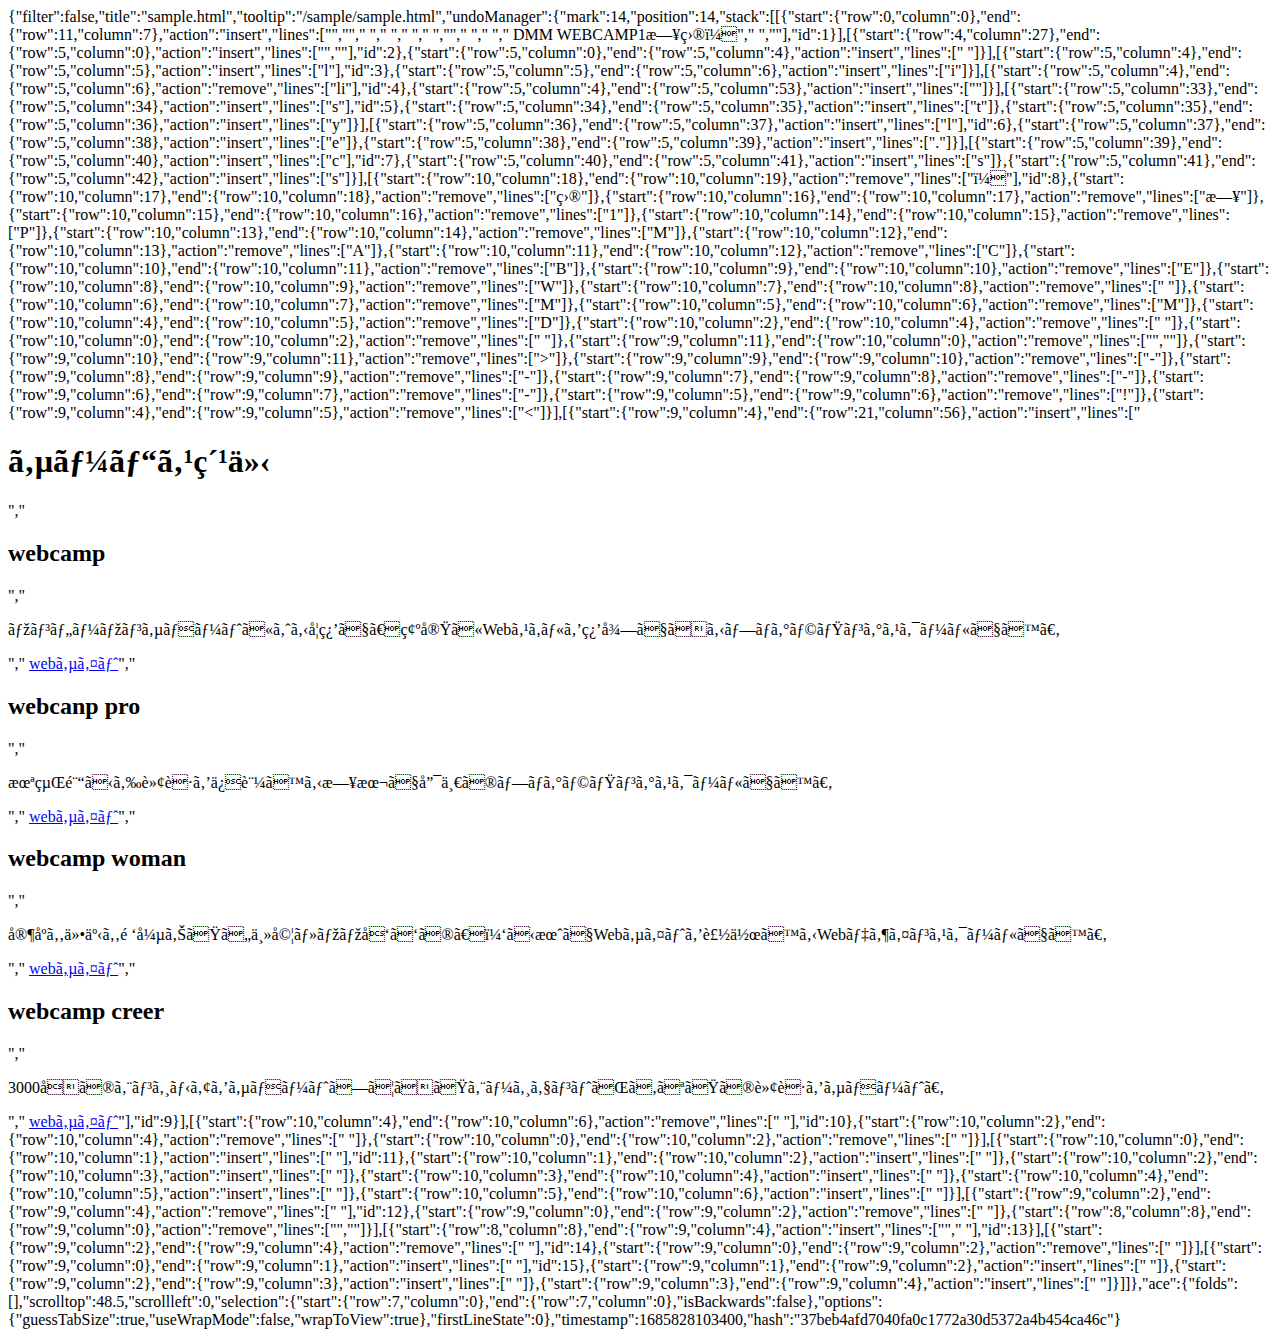
<file: .c9/metadata/environment/sample/sample.html>
{"filter":false,"title":"sample.html","tooltip":"/sample/sample.html","undoManager":{"mark":14,"position":14,"stack":[[{"start":{"row":0,"column":0},"end":{"row":11,"column":7},"action":"insert","lines":["<!DOCTYPE HTML>","<html lang=\"ja\">","  <head>","    <meta charset=\"UTF-8\" />","    <title>初めてのHTML</title>","  </head>","","  <body>","    <!---->","    DMM WEBCAMP1日目！","  </body>","</html>"],"id":1}],[{"start":{"row":4,"column":27},"end":{"row":5,"column":0},"action":"insert","lines":["",""],"id":2},{"start":{"row":5,"column":0},"end":{"row":5,"column":4},"action":"insert","lines":["    "]}],[{"start":{"row":5,"column":4},"end":{"row":5,"column":5},"action":"insert","lines":["l"],"id":3},{"start":{"row":5,"column":5},"end":{"row":5,"column":6},"action":"insert","lines":["i"]}],[{"start":{"row":5,"column":4},"end":{"row":5,"column":6},"action":"remove","lines":["li"],"id":4},{"start":{"row":5,"column":4},"end":{"row":5,"column":53},"action":"insert","lines":["<link rel=\"stylesheet\" href=\"\" type=\"text/css\" />"]}],[{"start":{"row":5,"column":33},"end":{"row":5,"column":34},"action":"insert","lines":["s"],"id":5},{"start":{"row":5,"column":34},"end":{"row":5,"column":35},"action":"insert","lines":["t"]},{"start":{"row":5,"column":35},"end":{"row":5,"column":36},"action":"insert","lines":["y"]}],[{"start":{"row":5,"column":36},"end":{"row":5,"column":37},"action":"insert","lines":["l"],"id":6},{"start":{"row":5,"column":37},"end":{"row":5,"column":38},"action":"insert","lines":["e"]},{"start":{"row":5,"column":38},"end":{"row":5,"column":39},"action":"insert","lines":["."]}],[{"start":{"row":5,"column":39},"end":{"row":5,"column":40},"action":"insert","lines":["c"],"id":7},{"start":{"row":5,"column":40},"end":{"row":5,"column":41},"action":"insert","lines":["s"]},{"start":{"row":5,"column":41},"end":{"row":5,"column":42},"action":"insert","lines":["s"]}],[{"start":{"row":10,"column":18},"end":{"row":10,"column":19},"action":"remove","lines":["！"],"id":8},{"start":{"row":10,"column":17},"end":{"row":10,"column":18},"action":"remove","lines":["目"]},{"start":{"row":10,"column":16},"end":{"row":10,"column":17},"action":"remove","lines":["日"]},{"start":{"row":10,"column":15},"end":{"row":10,"column":16},"action":"remove","lines":["1"]},{"start":{"row":10,"column":14},"end":{"row":10,"column":15},"action":"remove","lines":["P"]},{"start":{"row":10,"column":13},"end":{"row":10,"column":14},"action":"remove","lines":["M"]},{"start":{"row":10,"column":12},"end":{"row":10,"column":13},"action":"remove","lines":["A"]},{"start":{"row":10,"column":11},"end":{"row":10,"column":12},"action":"remove","lines":["C"]},{"start":{"row":10,"column":10},"end":{"row":10,"column":11},"action":"remove","lines":["B"]},{"start":{"row":10,"column":9},"end":{"row":10,"column":10},"action":"remove","lines":["E"]},{"start":{"row":10,"column":8},"end":{"row":10,"column":9},"action":"remove","lines":["W"]},{"start":{"row":10,"column":7},"end":{"row":10,"column":8},"action":"remove","lines":[" "]},{"start":{"row":10,"column":6},"end":{"row":10,"column":7},"action":"remove","lines":["M"]},{"start":{"row":10,"column":5},"end":{"row":10,"column":6},"action":"remove","lines":["M"]},{"start":{"row":10,"column":4},"end":{"row":10,"column":5},"action":"remove","lines":["D"]},{"start":{"row":10,"column":2},"end":{"row":10,"column":4},"action":"remove","lines":["  "]},{"start":{"row":10,"column":0},"end":{"row":10,"column":2},"action":"remove","lines":["  "]},{"start":{"row":9,"column":11},"end":{"row":10,"column":0},"action":"remove","lines":["",""]},{"start":{"row":9,"column":10},"end":{"row":9,"column":11},"action":"remove","lines":[">"]},{"start":{"row":9,"column":9},"end":{"row":9,"column":10},"action":"remove","lines":["-"]},{"start":{"row":9,"column":8},"end":{"row":9,"column":9},"action":"remove","lines":["-"]},{"start":{"row":9,"column":7},"end":{"row":9,"column":8},"action":"remove","lines":["-"]},{"start":{"row":9,"column":6},"end":{"row":9,"column":7},"action":"remove","lines":["-"]},{"start":{"row":9,"column":5},"end":{"row":9,"column":6},"action":"remove","lines":["!"]},{"start":{"row":9,"column":4},"end":{"row":9,"column":5},"action":"remove","lines":["<"]}],[{"start":{"row":9,"column":4},"end":{"row":21,"column":56},"action":"insert","lines":["<h1>サービス紹介</h1>","      <h2>webcamp</h2>","        <p>マンツーマンサポートによる学習で、確実にWebスキルを習得できるプログラミングスクールです。</p>","        <a href=\"https://web-camp.io/commit/\">webサイト</a>","      <h2>webcanp pro</h2>","        <p>未経験から転職を保証する日本で唯一のプログラミングスクールです。</p>","        <a href=\"https://web-camp.io/commit/\">webサイト</a>","      <h2>webcamp woman</h2>","        <p>家庭も仕事も頑張りたい主婦・ママ向けの、１か月でWebサイトを製作するWebデザインスクールです。</p>","        <a href=\"https://web-camp.io/commit/\">webサイト</a>","      <h2>webcamp creer</h2>","        <p>3000名のエンジニアをサポートしてきたエージェントがあなたの転職をサポート。</p>","        <a href=\"https://web-camp.io/commit/\">webサイト</a>"],"id":9}],[{"start":{"row":10,"column":4},"end":{"row":10,"column":6},"action":"remove","lines":["  "],"id":10},{"start":{"row":10,"column":2},"end":{"row":10,"column":4},"action":"remove","lines":["  "]},{"start":{"row":10,"column":0},"end":{"row":10,"column":2},"action":"remove","lines":["  "]}],[{"start":{"row":10,"column":0},"end":{"row":10,"column":1},"action":"insert","lines":[" "],"id":11},{"start":{"row":10,"column":1},"end":{"row":10,"column":2},"action":"insert","lines":[" "]},{"start":{"row":10,"column":2},"end":{"row":10,"column":3},"action":"insert","lines":[" "]},{"start":{"row":10,"column":3},"end":{"row":10,"column":4},"action":"insert","lines":[" "]},{"start":{"row":10,"column":4},"end":{"row":10,"column":5},"action":"insert","lines":[" "]},{"start":{"row":10,"column":5},"end":{"row":10,"column":6},"action":"insert","lines":[" "]}],[{"start":{"row":9,"column":2},"end":{"row":9,"column":4},"action":"remove","lines":["  "],"id":12},{"start":{"row":9,"column":0},"end":{"row":9,"column":2},"action":"remove","lines":["  "]},{"start":{"row":8,"column":8},"end":{"row":9,"column":0},"action":"remove","lines":["",""]}],[{"start":{"row":8,"column":8},"end":{"row":9,"column":4},"action":"insert","lines":["","    "],"id":13}],[{"start":{"row":9,"column":2},"end":{"row":9,"column":4},"action":"remove","lines":["  "],"id":14},{"start":{"row":9,"column":0},"end":{"row":9,"column":2},"action":"remove","lines":["  "]}],[{"start":{"row":9,"column":0},"end":{"row":9,"column":1},"action":"insert","lines":[" "],"id":15},{"start":{"row":9,"column":1},"end":{"row":9,"column":2},"action":"insert","lines":[" "]},{"start":{"row":9,"column":2},"end":{"row":9,"column":3},"action":"insert","lines":[" "]},{"start":{"row":9,"column":3},"end":{"row":9,"column":4},"action":"insert","lines":[" "]}]]},"ace":{"folds":[],"scrolltop":48.5,"scrollleft":0,"selection":{"start":{"row":7,"column":0},"end":{"row":7,"column":0},"isBackwards":false},"options":{"guessTabSize":true,"useWrapMode":false,"wrapToView":true},"firstLineState":0},"timestamp":1685828103400,"hash":"37beb4afd7040fa0c1772a30d5372a4b454ca46c"}
</file>
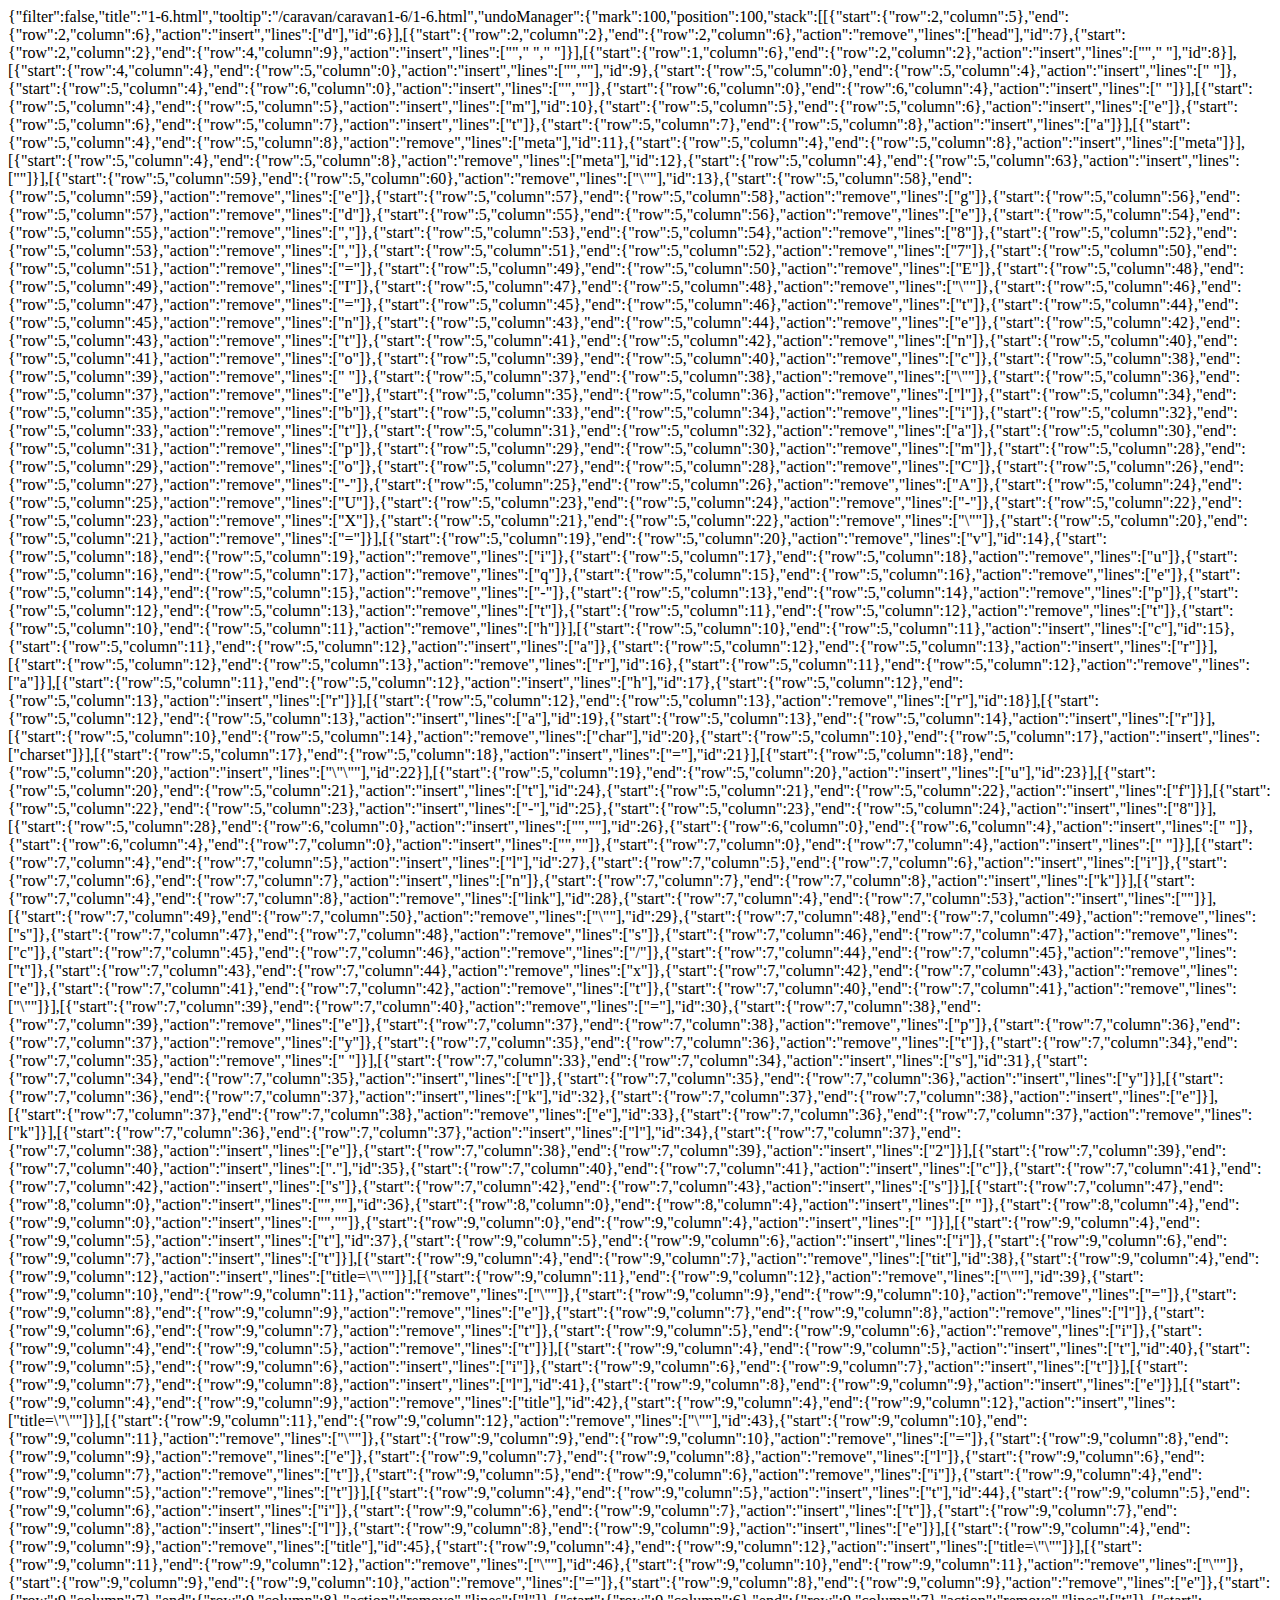
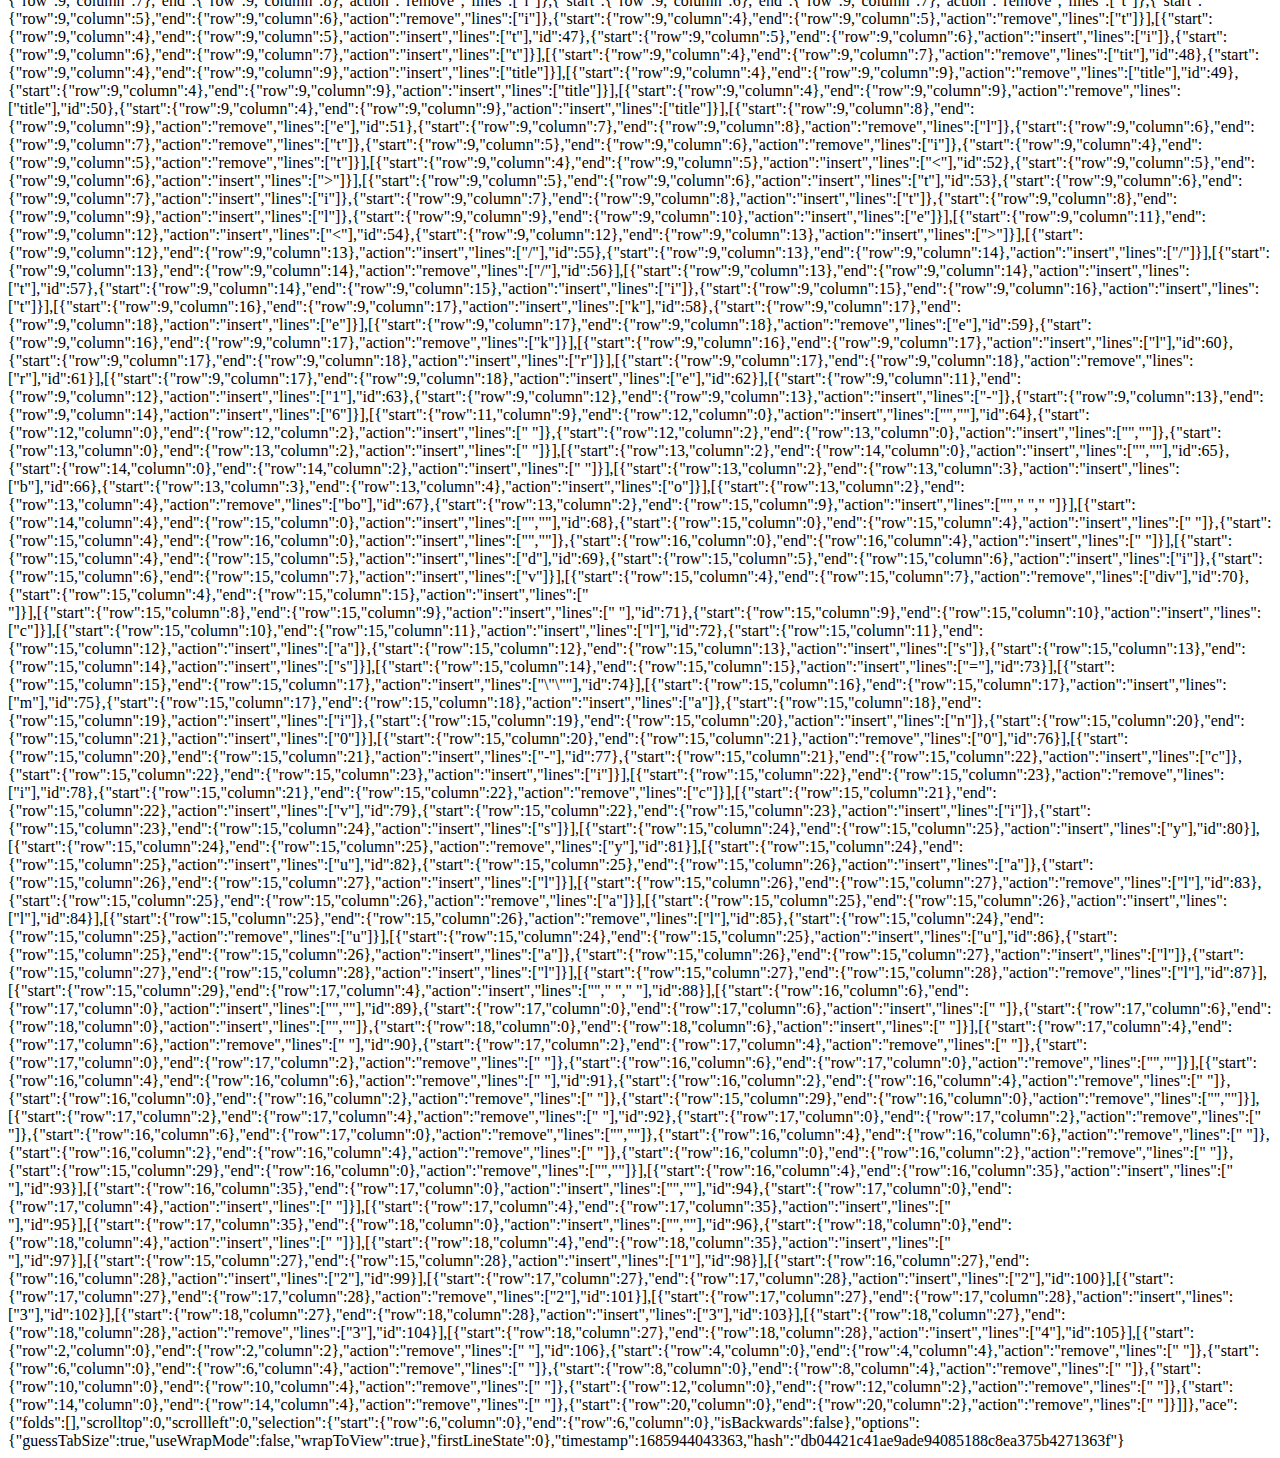
<file: .c9/metadata/environment/caravan/caravan1-6/1-6.html>
{"filter":false,"title":"1-6.html","tooltip":"/caravan/caravan1-6/1-6.html","undoManager":{"mark":100,"position":100,"stack":[[{"start":{"row":2,"column":5},"end":{"row":2,"column":6},"action":"insert","lines":["d"],"id":6}],[{"start":{"row":2,"column":2},"end":{"row":2,"column":6},"action":"remove","lines":["head"],"id":7},{"start":{"row":2,"column":2},"end":{"row":4,"column":9},"action":"insert","lines":["<head>","    ","  </head>"]}],[{"start":{"row":1,"column":6},"end":{"row":2,"column":2},"action":"insert","lines":["","  "],"id":8}],[{"start":{"row":4,"column":4},"end":{"row":5,"column":0},"action":"insert","lines":["",""],"id":9},{"start":{"row":5,"column":0},"end":{"row":5,"column":4},"action":"insert","lines":["    "]},{"start":{"row":5,"column":4},"end":{"row":6,"column":0},"action":"insert","lines":["",""]},{"start":{"row":6,"column":0},"end":{"row":6,"column":4},"action":"insert","lines":["    "]}],[{"start":{"row":5,"column":4},"end":{"row":5,"column":5},"action":"insert","lines":["m"],"id":10},{"start":{"row":5,"column":5},"end":{"row":5,"column":6},"action":"insert","lines":["e"]},{"start":{"row":5,"column":6},"end":{"row":5,"column":7},"action":"insert","lines":["t"]},{"start":{"row":5,"column":7},"end":{"row":5,"column":8},"action":"insert","lines":["a"]}],[{"start":{"row":5,"column":4},"end":{"row":5,"column":8},"action":"remove","lines":["meta"],"id":11},{"start":{"row":5,"column":4},"end":{"row":5,"column":8},"action":"insert","lines":["meta"]}],[{"start":{"row":5,"column":4},"end":{"row":5,"column":8},"action":"remove","lines":["meta"],"id":12},{"start":{"row":5,"column":4},"end":{"row":5,"column":63},"action":"insert","lines":["<meta http-equiv=\"X-UA-Compatible\" content=\"IE=7,8,edge\" />"]}],[{"start":{"row":5,"column":59},"end":{"row":5,"column":60},"action":"remove","lines":["\""],"id":13},{"start":{"row":5,"column":58},"end":{"row":5,"column":59},"action":"remove","lines":["e"]},{"start":{"row":5,"column":57},"end":{"row":5,"column":58},"action":"remove","lines":["g"]},{"start":{"row":5,"column":56},"end":{"row":5,"column":57},"action":"remove","lines":["d"]},{"start":{"row":5,"column":55},"end":{"row":5,"column":56},"action":"remove","lines":["e"]},{"start":{"row":5,"column":54},"end":{"row":5,"column":55},"action":"remove","lines":[","]},{"start":{"row":5,"column":53},"end":{"row":5,"column":54},"action":"remove","lines":["8"]},{"start":{"row":5,"column":52},"end":{"row":5,"column":53},"action":"remove","lines":[","]},{"start":{"row":5,"column":51},"end":{"row":5,"column":52},"action":"remove","lines":["7"]},{"start":{"row":5,"column":50},"end":{"row":5,"column":51},"action":"remove","lines":["="]},{"start":{"row":5,"column":49},"end":{"row":5,"column":50},"action":"remove","lines":["E"]},{"start":{"row":5,"column":48},"end":{"row":5,"column":49},"action":"remove","lines":["I"]},{"start":{"row":5,"column":47},"end":{"row":5,"column":48},"action":"remove","lines":["\""]},{"start":{"row":5,"column":46},"end":{"row":5,"column":47},"action":"remove","lines":["="]},{"start":{"row":5,"column":45},"end":{"row":5,"column":46},"action":"remove","lines":["t"]},{"start":{"row":5,"column":44},"end":{"row":5,"column":45},"action":"remove","lines":["n"]},{"start":{"row":5,"column":43},"end":{"row":5,"column":44},"action":"remove","lines":["e"]},{"start":{"row":5,"column":42},"end":{"row":5,"column":43},"action":"remove","lines":["t"]},{"start":{"row":5,"column":41},"end":{"row":5,"column":42},"action":"remove","lines":["n"]},{"start":{"row":5,"column":40},"end":{"row":5,"column":41},"action":"remove","lines":["o"]},{"start":{"row":5,"column":39},"end":{"row":5,"column":40},"action":"remove","lines":["c"]},{"start":{"row":5,"column":38},"end":{"row":5,"column":39},"action":"remove","lines":[" "]},{"start":{"row":5,"column":37},"end":{"row":5,"column":38},"action":"remove","lines":["\""]},{"start":{"row":5,"column":36},"end":{"row":5,"column":37},"action":"remove","lines":["e"]},{"start":{"row":5,"column":35},"end":{"row":5,"column":36},"action":"remove","lines":["l"]},{"start":{"row":5,"column":34},"end":{"row":5,"column":35},"action":"remove","lines":["b"]},{"start":{"row":5,"column":33},"end":{"row":5,"column":34},"action":"remove","lines":["i"]},{"start":{"row":5,"column":32},"end":{"row":5,"column":33},"action":"remove","lines":["t"]},{"start":{"row":5,"column":31},"end":{"row":5,"column":32},"action":"remove","lines":["a"]},{"start":{"row":5,"column":30},"end":{"row":5,"column":31},"action":"remove","lines":["p"]},{"start":{"row":5,"column":29},"end":{"row":5,"column":30},"action":"remove","lines":["m"]},{"start":{"row":5,"column":28},"end":{"row":5,"column":29},"action":"remove","lines":["o"]},{"start":{"row":5,"column":27},"end":{"row":5,"column":28},"action":"remove","lines":["C"]},{"start":{"row":5,"column":26},"end":{"row":5,"column":27},"action":"remove","lines":["-"]},{"start":{"row":5,"column":25},"end":{"row":5,"column":26},"action":"remove","lines":["A"]},{"start":{"row":5,"column":24},"end":{"row":5,"column":25},"action":"remove","lines":["U"]},{"start":{"row":5,"column":23},"end":{"row":5,"column":24},"action":"remove","lines":["-"]},{"start":{"row":5,"column":22},"end":{"row":5,"column":23},"action":"remove","lines":["X"]},{"start":{"row":5,"column":21},"end":{"row":5,"column":22},"action":"remove","lines":["\""]},{"start":{"row":5,"column":20},"end":{"row":5,"column":21},"action":"remove","lines":["="]}],[{"start":{"row":5,"column":19},"end":{"row":5,"column":20},"action":"remove","lines":["v"],"id":14},{"start":{"row":5,"column":18},"end":{"row":5,"column":19},"action":"remove","lines":["i"]},{"start":{"row":5,"column":17},"end":{"row":5,"column":18},"action":"remove","lines":["u"]},{"start":{"row":5,"column":16},"end":{"row":5,"column":17},"action":"remove","lines":["q"]},{"start":{"row":5,"column":15},"end":{"row":5,"column":16},"action":"remove","lines":["e"]},{"start":{"row":5,"column":14},"end":{"row":5,"column":15},"action":"remove","lines":["-"]},{"start":{"row":5,"column":13},"end":{"row":5,"column":14},"action":"remove","lines":["p"]},{"start":{"row":5,"column":12},"end":{"row":5,"column":13},"action":"remove","lines":["t"]},{"start":{"row":5,"column":11},"end":{"row":5,"column":12},"action":"remove","lines":["t"]},{"start":{"row":5,"column":10},"end":{"row":5,"column":11},"action":"remove","lines":["h"]}],[{"start":{"row":5,"column":10},"end":{"row":5,"column":11},"action":"insert","lines":["c"],"id":15},{"start":{"row":5,"column":11},"end":{"row":5,"column":12},"action":"insert","lines":["a"]},{"start":{"row":5,"column":12},"end":{"row":5,"column":13},"action":"insert","lines":["r"]}],[{"start":{"row":5,"column":12},"end":{"row":5,"column":13},"action":"remove","lines":["r"],"id":16},{"start":{"row":5,"column":11},"end":{"row":5,"column":12},"action":"remove","lines":["a"]}],[{"start":{"row":5,"column":11},"end":{"row":5,"column":12},"action":"insert","lines":["h"],"id":17},{"start":{"row":5,"column":12},"end":{"row":5,"column":13},"action":"insert","lines":["r"]}],[{"start":{"row":5,"column":12},"end":{"row":5,"column":13},"action":"remove","lines":["r"],"id":18}],[{"start":{"row":5,"column":12},"end":{"row":5,"column":13},"action":"insert","lines":["a"],"id":19},{"start":{"row":5,"column":13},"end":{"row":5,"column":14},"action":"insert","lines":["r"]}],[{"start":{"row":5,"column":10},"end":{"row":5,"column":14},"action":"remove","lines":["char"],"id":20},{"start":{"row":5,"column":10},"end":{"row":5,"column":17},"action":"insert","lines":["charset"]}],[{"start":{"row":5,"column":17},"end":{"row":5,"column":18},"action":"insert","lines":["="],"id":21}],[{"start":{"row":5,"column":18},"end":{"row":5,"column":20},"action":"insert","lines":["\"\""],"id":22}],[{"start":{"row":5,"column":19},"end":{"row":5,"column":20},"action":"insert","lines":["u"],"id":23}],[{"start":{"row":5,"column":20},"end":{"row":5,"column":21},"action":"insert","lines":["t"],"id":24},{"start":{"row":5,"column":21},"end":{"row":5,"column":22},"action":"insert","lines":["f"]}],[{"start":{"row":5,"column":22},"end":{"row":5,"column":23},"action":"insert","lines":["-"],"id":25},{"start":{"row":5,"column":23},"end":{"row":5,"column":24},"action":"insert","lines":["8"]}],[{"start":{"row":5,"column":28},"end":{"row":6,"column":0},"action":"insert","lines":["",""],"id":26},{"start":{"row":6,"column":0},"end":{"row":6,"column":4},"action":"insert","lines":["    "]},{"start":{"row":6,"column":4},"end":{"row":7,"column":0},"action":"insert","lines":["",""]},{"start":{"row":7,"column":0},"end":{"row":7,"column":4},"action":"insert","lines":["    "]}],[{"start":{"row":7,"column":4},"end":{"row":7,"column":5},"action":"insert","lines":["l"],"id":27},{"start":{"row":7,"column":5},"end":{"row":7,"column":6},"action":"insert","lines":["i"]},{"start":{"row":7,"column":6},"end":{"row":7,"column":7},"action":"insert","lines":["n"]},{"start":{"row":7,"column":7},"end":{"row":7,"column":8},"action":"insert","lines":["k"]}],[{"start":{"row":7,"column":4},"end":{"row":7,"column":8},"action":"remove","lines":["link"],"id":28},{"start":{"row":7,"column":4},"end":{"row":7,"column":53},"action":"insert","lines":["<link rel=\"stylesheet\" href=\"\" type=\"text/css\" />"]}],[{"start":{"row":7,"column":49},"end":{"row":7,"column":50},"action":"remove","lines":["\""],"id":29},{"start":{"row":7,"column":48},"end":{"row":7,"column":49},"action":"remove","lines":["s"]},{"start":{"row":7,"column":47},"end":{"row":7,"column":48},"action":"remove","lines":["s"]},{"start":{"row":7,"column":46},"end":{"row":7,"column":47},"action":"remove","lines":["c"]},{"start":{"row":7,"column":45},"end":{"row":7,"column":46},"action":"remove","lines":["/"]},{"start":{"row":7,"column":44},"end":{"row":7,"column":45},"action":"remove","lines":["t"]},{"start":{"row":7,"column":43},"end":{"row":7,"column":44},"action":"remove","lines":["x"]},{"start":{"row":7,"column":42},"end":{"row":7,"column":43},"action":"remove","lines":["e"]},{"start":{"row":7,"column":41},"end":{"row":7,"column":42},"action":"remove","lines":["t"]},{"start":{"row":7,"column":40},"end":{"row":7,"column":41},"action":"remove","lines":["\""]}],[{"start":{"row":7,"column":39},"end":{"row":7,"column":40},"action":"remove","lines":["="],"id":30},{"start":{"row":7,"column":38},"end":{"row":7,"column":39},"action":"remove","lines":["e"]},{"start":{"row":7,"column":37},"end":{"row":7,"column":38},"action":"remove","lines":["p"]},{"start":{"row":7,"column":36},"end":{"row":7,"column":37},"action":"remove","lines":["y"]},{"start":{"row":7,"column":35},"end":{"row":7,"column":36},"action":"remove","lines":["t"]},{"start":{"row":7,"column":34},"end":{"row":7,"column":35},"action":"remove","lines":[" "]}],[{"start":{"row":7,"column":33},"end":{"row":7,"column":34},"action":"insert","lines":["s"],"id":31},{"start":{"row":7,"column":34},"end":{"row":7,"column":35},"action":"insert","lines":["t"]},{"start":{"row":7,"column":35},"end":{"row":7,"column":36},"action":"insert","lines":["y"]}],[{"start":{"row":7,"column":36},"end":{"row":7,"column":37},"action":"insert","lines":["k"],"id":32},{"start":{"row":7,"column":37},"end":{"row":7,"column":38},"action":"insert","lines":["e"]}],[{"start":{"row":7,"column":37},"end":{"row":7,"column":38},"action":"remove","lines":["e"],"id":33},{"start":{"row":7,"column":36},"end":{"row":7,"column":37},"action":"remove","lines":["k"]}],[{"start":{"row":7,"column":36},"end":{"row":7,"column":37},"action":"insert","lines":["l"],"id":34},{"start":{"row":7,"column":37},"end":{"row":7,"column":38},"action":"insert","lines":["e"]},{"start":{"row":7,"column":38},"end":{"row":7,"column":39},"action":"insert","lines":["2"]}],[{"start":{"row":7,"column":39},"end":{"row":7,"column":40},"action":"insert","lines":["."],"id":35},{"start":{"row":7,"column":40},"end":{"row":7,"column":41},"action":"insert","lines":["c"]},{"start":{"row":7,"column":41},"end":{"row":7,"column":42},"action":"insert","lines":["s"]},{"start":{"row":7,"column":42},"end":{"row":7,"column":43},"action":"insert","lines":["s"]}],[{"start":{"row":7,"column":47},"end":{"row":8,"column":0},"action":"insert","lines":["",""],"id":36},{"start":{"row":8,"column":0},"end":{"row":8,"column":4},"action":"insert","lines":["    "]},{"start":{"row":8,"column":4},"end":{"row":9,"column":0},"action":"insert","lines":["",""]},{"start":{"row":9,"column":0},"end":{"row":9,"column":4},"action":"insert","lines":["    "]}],[{"start":{"row":9,"column":4},"end":{"row":9,"column":5},"action":"insert","lines":["t"],"id":37},{"start":{"row":9,"column":5},"end":{"row":9,"column":6},"action":"insert","lines":["i"]},{"start":{"row":9,"column":6},"end":{"row":9,"column":7},"action":"insert","lines":["t"]}],[{"start":{"row":9,"column":4},"end":{"row":9,"column":7},"action":"remove","lines":["tit"],"id":38},{"start":{"row":9,"column":4},"end":{"row":9,"column":12},"action":"insert","lines":["title=\"\""]}],[{"start":{"row":9,"column":11},"end":{"row":9,"column":12},"action":"remove","lines":["\""],"id":39},{"start":{"row":9,"column":10},"end":{"row":9,"column":11},"action":"remove","lines":["\""]},{"start":{"row":9,"column":9},"end":{"row":9,"column":10},"action":"remove","lines":["="]},{"start":{"row":9,"column":8},"end":{"row":9,"column":9},"action":"remove","lines":["e"]},{"start":{"row":9,"column":7},"end":{"row":9,"column":8},"action":"remove","lines":["l"]},{"start":{"row":9,"column":6},"end":{"row":9,"column":7},"action":"remove","lines":["t"]},{"start":{"row":9,"column":5},"end":{"row":9,"column":6},"action":"remove","lines":["i"]},{"start":{"row":9,"column":4},"end":{"row":9,"column":5},"action":"remove","lines":["t"]}],[{"start":{"row":9,"column":4},"end":{"row":9,"column":5},"action":"insert","lines":["t"],"id":40},{"start":{"row":9,"column":5},"end":{"row":9,"column":6},"action":"insert","lines":["i"]},{"start":{"row":9,"column":6},"end":{"row":9,"column":7},"action":"insert","lines":["t"]}],[{"start":{"row":9,"column":7},"end":{"row":9,"column":8},"action":"insert","lines":["l"],"id":41},{"start":{"row":9,"column":8},"end":{"row":9,"column":9},"action":"insert","lines":["e"]}],[{"start":{"row":9,"column":4},"end":{"row":9,"column":9},"action":"remove","lines":["title"],"id":42},{"start":{"row":9,"column":4},"end":{"row":9,"column":12},"action":"insert","lines":["title=\"\""]}],[{"start":{"row":9,"column":11},"end":{"row":9,"column":12},"action":"remove","lines":["\""],"id":43},{"start":{"row":9,"column":10},"end":{"row":9,"column":11},"action":"remove","lines":["\""]},{"start":{"row":9,"column":9},"end":{"row":9,"column":10},"action":"remove","lines":["="]},{"start":{"row":9,"column":8},"end":{"row":9,"column":9},"action":"remove","lines":["e"]},{"start":{"row":9,"column":7},"end":{"row":9,"column":8},"action":"remove","lines":["l"]},{"start":{"row":9,"column":6},"end":{"row":9,"column":7},"action":"remove","lines":["t"]},{"start":{"row":9,"column":5},"end":{"row":9,"column":6},"action":"remove","lines":["i"]},{"start":{"row":9,"column":4},"end":{"row":9,"column":5},"action":"remove","lines":["t"]}],[{"start":{"row":9,"column":4},"end":{"row":9,"column":5},"action":"insert","lines":["t"],"id":44},{"start":{"row":9,"column":5},"end":{"row":9,"column":6},"action":"insert","lines":["i"]},{"start":{"row":9,"column":6},"end":{"row":9,"column":7},"action":"insert","lines":["t"]},{"start":{"row":9,"column":7},"end":{"row":9,"column":8},"action":"insert","lines":["l"]},{"start":{"row":9,"column":8},"end":{"row":9,"column":9},"action":"insert","lines":["e"]}],[{"start":{"row":9,"column":4},"end":{"row":9,"column":9},"action":"remove","lines":["title"],"id":45},{"start":{"row":9,"column":4},"end":{"row":9,"column":12},"action":"insert","lines":["title=\"\""]}],[{"start":{"row":9,"column":11},"end":{"row":9,"column":12},"action":"remove","lines":["\""],"id":46},{"start":{"row":9,"column":10},"end":{"row":9,"column":11},"action":"remove","lines":["\""]},{"start":{"row":9,"column":9},"end":{"row":9,"column":10},"action":"remove","lines":["="]},{"start":{"row":9,"column":8},"end":{"row":9,"column":9},"action":"remove","lines":["e"]},{"start":{"row":9,"column":7},"end":{"row":9,"column":8},"action":"remove","lines":["l"]},{"start":{"row":9,"column":6},"end":{"row":9,"column":7},"action":"remove","lines":["t"]},{"start":{"row":9,"column":5},"end":{"row":9,"column":6},"action":"remove","lines":["i"]},{"start":{"row":9,"column":4},"end":{"row":9,"column":5},"action":"remove","lines":["t"]}],[{"start":{"row":9,"column":4},"end":{"row":9,"column":5},"action":"insert","lines":["t"],"id":47},{"start":{"row":9,"column":5},"end":{"row":9,"column":6},"action":"insert","lines":["i"]},{"start":{"row":9,"column":6},"end":{"row":9,"column":7},"action":"insert","lines":["t"]}],[{"start":{"row":9,"column":4},"end":{"row":9,"column":7},"action":"remove","lines":["tit"],"id":48},{"start":{"row":9,"column":4},"end":{"row":9,"column":9},"action":"insert","lines":["title"]}],[{"start":{"row":9,"column":4},"end":{"row":9,"column":9},"action":"remove","lines":["title"],"id":49},{"start":{"row":9,"column":4},"end":{"row":9,"column":9},"action":"insert","lines":["title"]}],[{"start":{"row":9,"column":4},"end":{"row":9,"column":9},"action":"remove","lines":["title"],"id":50},{"start":{"row":9,"column":4},"end":{"row":9,"column":9},"action":"insert","lines":["title"]}],[{"start":{"row":9,"column":8},"end":{"row":9,"column":9},"action":"remove","lines":["e"],"id":51},{"start":{"row":9,"column":7},"end":{"row":9,"column":8},"action":"remove","lines":["l"]},{"start":{"row":9,"column":6},"end":{"row":9,"column":7},"action":"remove","lines":["t"]},{"start":{"row":9,"column":5},"end":{"row":9,"column":6},"action":"remove","lines":["i"]},{"start":{"row":9,"column":4},"end":{"row":9,"column":5},"action":"remove","lines":["t"]}],[{"start":{"row":9,"column":4},"end":{"row":9,"column":5},"action":"insert","lines":["<"],"id":52},{"start":{"row":9,"column":5},"end":{"row":9,"column":6},"action":"insert","lines":[">"]}],[{"start":{"row":9,"column":5},"end":{"row":9,"column":6},"action":"insert","lines":["t"],"id":53},{"start":{"row":9,"column":6},"end":{"row":9,"column":7},"action":"insert","lines":["i"]},{"start":{"row":9,"column":7},"end":{"row":9,"column":8},"action":"insert","lines":["t"]},{"start":{"row":9,"column":8},"end":{"row":9,"column":9},"action":"insert","lines":["l"]},{"start":{"row":9,"column":9},"end":{"row":9,"column":10},"action":"insert","lines":["e"]}],[{"start":{"row":9,"column":11},"end":{"row":9,"column":12},"action":"insert","lines":["<"],"id":54},{"start":{"row":9,"column":12},"end":{"row":9,"column":13},"action":"insert","lines":[">"]}],[{"start":{"row":9,"column":12},"end":{"row":9,"column":13},"action":"insert","lines":["/"],"id":55},{"start":{"row":9,"column":13},"end":{"row":9,"column":14},"action":"insert","lines":["/"]}],[{"start":{"row":9,"column":13},"end":{"row":9,"column":14},"action":"remove","lines":["/"],"id":56}],[{"start":{"row":9,"column":13},"end":{"row":9,"column":14},"action":"insert","lines":["t"],"id":57},{"start":{"row":9,"column":14},"end":{"row":9,"column":15},"action":"insert","lines":["i"]},{"start":{"row":9,"column":15},"end":{"row":9,"column":16},"action":"insert","lines":["t"]}],[{"start":{"row":9,"column":16},"end":{"row":9,"column":17},"action":"insert","lines":["k"],"id":58},{"start":{"row":9,"column":17},"end":{"row":9,"column":18},"action":"insert","lines":["e"]}],[{"start":{"row":9,"column":17},"end":{"row":9,"column":18},"action":"remove","lines":["e"],"id":59},{"start":{"row":9,"column":16},"end":{"row":9,"column":17},"action":"remove","lines":["k"]}],[{"start":{"row":9,"column":16},"end":{"row":9,"column":17},"action":"insert","lines":["l"],"id":60},{"start":{"row":9,"column":17},"end":{"row":9,"column":18},"action":"insert","lines":["r"]}],[{"start":{"row":9,"column":17},"end":{"row":9,"column":18},"action":"remove","lines":["r"],"id":61}],[{"start":{"row":9,"column":17},"end":{"row":9,"column":18},"action":"insert","lines":["e"],"id":62}],[{"start":{"row":9,"column":11},"end":{"row":9,"column":12},"action":"insert","lines":["1"],"id":63},{"start":{"row":9,"column":12},"end":{"row":9,"column":13},"action":"insert","lines":["-"]},{"start":{"row":9,"column":13},"end":{"row":9,"column":14},"action":"insert","lines":["6"]}],[{"start":{"row":11,"column":9},"end":{"row":12,"column":0},"action":"insert","lines":["",""],"id":64},{"start":{"row":12,"column":0},"end":{"row":12,"column":2},"action":"insert","lines":["  "]},{"start":{"row":12,"column":2},"end":{"row":13,"column":0},"action":"insert","lines":["",""]},{"start":{"row":13,"column":0},"end":{"row":13,"column":2},"action":"insert","lines":["  "]}],[{"start":{"row":13,"column":2},"end":{"row":14,"column":0},"action":"insert","lines":["",""],"id":65},{"start":{"row":14,"column":0},"end":{"row":14,"column":2},"action":"insert","lines":["  "]}],[{"start":{"row":13,"column":2},"end":{"row":13,"column":3},"action":"insert","lines":["b"],"id":66},{"start":{"row":13,"column":3},"end":{"row":13,"column":4},"action":"insert","lines":["o"]}],[{"start":{"row":13,"column":2},"end":{"row":13,"column":4},"action":"remove","lines":["bo"],"id":67},{"start":{"row":13,"column":2},"end":{"row":15,"column":9},"action":"insert","lines":["<body>","    ","  </body>"]}],[{"start":{"row":14,"column":4},"end":{"row":15,"column":0},"action":"insert","lines":["",""],"id":68},{"start":{"row":15,"column":0},"end":{"row":15,"column":4},"action":"insert","lines":["    "]},{"start":{"row":15,"column":4},"end":{"row":16,"column":0},"action":"insert","lines":["",""]},{"start":{"row":16,"column":0},"end":{"row":16,"column":4},"action":"insert","lines":["    "]}],[{"start":{"row":15,"column":4},"end":{"row":15,"column":5},"action":"insert","lines":["d"],"id":69},{"start":{"row":15,"column":5},"end":{"row":15,"column":6},"action":"insert","lines":["i"]},{"start":{"row":15,"column":6},"end":{"row":15,"column":7},"action":"insert","lines":["v"]}],[{"start":{"row":15,"column":4},"end":{"row":15,"column":7},"action":"remove","lines":["div"],"id":70},{"start":{"row":15,"column":4},"end":{"row":15,"column":15},"action":"insert","lines":["<div></div>"]}],[{"start":{"row":15,"column":8},"end":{"row":15,"column":9},"action":"insert","lines":[" "],"id":71},{"start":{"row":15,"column":9},"end":{"row":15,"column":10},"action":"insert","lines":["c"]}],[{"start":{"row":15,"column":10},"end":{"row":15,"column":11},"action":"insert","lines":["l"],"id":72},{"start":{"row":15,"column":11},"end":{"row":15,"column":12},"action":"insert","lines":["a"]},{"start":{"row":15,"column":12},"end":{"row":15,"column":13},"action":"insert","lines":["s"]},{"start":{"row":15,"column":13},"end":{"row":15,"column":14},"action":"insert","lines":["s"]}],[{"start":{"row":15,"column":14},"end":{"row":15,"column":15},"action":"insert","lines":["="],"id":73}],[{"start":{"row":15,"column":15},"end":{"row":15,"column":17},"action":"insert","lines":["\"\""],"id":74}],[{"start":{"row":15,"column":16},"end":{"row":15,"column":17},"action":"insert","lines":["m"],"id":75},{"start":{"row":15,"column":17},"end":{"row":15,"column":18},"action":"insert","lines":["a"]},{"start":{"row":15,"column":18},"end":{"row":15,"column":19},"action":"insert","lines":["i"]},{"start":{"row":15,"column":19},"end":{"row":15,"column":20},"action":"insert","lines":["n"]},{"start":{"row":15,"column":20},"end":{"row":15,"column":21},"action":"insert","lines":["0"]}],[{"start":{"row":15,"column":20},"end":{"row":15,"column":21},"action":"remove","lines":["0"],"id":76}],[{"start":{"row":15,"column":20},"end":{"row":15,"column":21},"action":"insert","lines":["-"],"id":77},{"start":{"row":15,"column":21},"end":{"row":15,"column":22},"action":"insert","lines":["c"]},{"start":{"row":15,"column":22},"end":{"row":15,"column":23},"action":"insert","lines":["i"]}],[{"start":{"row":15,"column":22},"end":{"row":15,"column":23},"action":"remove","lines":["i"],"id":78},{"start":{"row":15,"column":21},"end":{"row":15,"column":22},"action":"remove","lines":["c"]}],[{"start":{"row":15,"column":21},"end":{"row":15,"column":22},"action":"insert","lines":["v"],"id":79},{"start":{"row":15,"column":22},"end":{"row":15,"column":23},"action":"insert","lines":["i"]},{"start":{"row":15,"column":23},"end":{"row":15,"column":24},"action":"insert","lines":["s"]}],[{"start":{"row":15,"column":24},"end":{"row":15,"column":25},"action":"insert","lines":["y"],"id":80}],[{"start":{"row":15,"column":24},"end":{"row":15,"column":25},"action":"remove","lines":["y"],"id":81}],[{"start":{"row":15,"column":24},"end":{"row":15,"column":25},"action":"insert","lines":["u"],"id":82},{"start":{"row":15,"column":25},"end":{"row":15,"column":26},"action":"insert","lines":["a"]},{"start":{"row":15,"column":26},"end":{"row":15,"column":27},"action":"insert","lines":["l"]}],[{"start":{"row":15,"column":26},"end":{"row":15,"column":27},"action":"remove","lines":["l"],"id":83},{"start":{"row":15,"column":25},"end":{"row":15,"column":26},"action":"remove","lines":["a"]}],[{"start":{"row":15,"column":25},"end":{"row":15,"column":26},"action":"insert","lines":["l"],"id":84}],[{"start":{"row":15,"column":25},"end":{"row":15,"column":26},"action":"remove","lines":["l"],"id":85},{"start":{"row":15,"column":24},"end":{"row":15,"column":25},"action":"remove","lines":["u"]}],[{"start":{"row":15,"column":24},"end":{"row":15,"column":25},"action":"insert","lines":["u"],"id":86},{"start":{"row":15,"column":25},"end":{"row":15,"column":26},"action":"insert","lines":["a"]},{"start":{"row":15,"column":26},"end":{"row":15,"column":27},"action":"insert","lines":["l"]},{"start":{"row":15,"column":27},"end":{"row":15,"column":28},"action":"insert","lines":["l"]}],[{"start":{"row":15,"column":27},"end":{"row":15,"column":28},"action":"remove","lines":["l"],"id":87}],[{"start":{"row":15,"column":29},"end":{"row":17,"column":4},"action":"insert","lines":["","      ","    "],"id":88}],[{"start":{"row":16,"column":6},"end":{"row":17,"column":0},"action":"insert","lines":["",""],"id":89},{"start":{"row":17,"column":0},"end":{"row":17,"column":6},"action":"insert","lines":["      "]},{"start":{"row":17,"column":6},"end":{"row":18,"column":0},"action":"insert","lines":["",""]},{"start":{"row":18,"column":0},"end":{"row":18,"column":6},"action":"insert","lines":["      "]}],[{"start":{"row":17,"column":4},"end":{"row":17,"column":6},"action":"remove","lines":["  "],"id":90},{"start":{"row":17,"column":2},"end":{"row":17,"column":4},"action":"remove","lines":["  "]},{"start":{"row":17,"column":0},"end":{"row":17,"column":2},"action":"remove","lines":["  "]},{"start":{"row":16,"column":6},"end":{"row":17,"column":0},"action":"remove","lines":["",""]}],[{"start":{"row":16,"column":4},"end":{"row":16,"column":6},"action":"remove","lines":["  "],"id":91},{"start":{"row":16,"column":2},"end":{"row":16,"column":4},"action":"remove","lines":["  "]},{"start":{"row":16,"column":0},"end":{"row":16,"column":2},"action":"remove","lines":["  "]},{"start":{"row":15,"column":29},"end":{"row":16,"column":0},"action":"remove","lines":["",""]}],[{"start":{"row":17,"column":2},"end":{"row":17,"column":4},"action":"remove","lines":["  "],"id":92},{"start":{"row":17,"column":0},"end":{"row":17,"column":2},"action":"remove","lines":["  "]},{"start":{"row":16,"column":6},"end":{"row":17,"column":0},"action":"remove","lines":["",""]},{"start":{"row":16,"column":4},"end":{"row":16,"column":6},"action":"remove","lines":["  "]},{"start":{"row":16,"column":2},"end":{"row":16,"column":4},"action":"remove","lines":["  "]},{"start":{"row":16,"column":0},"end":{"row":16,"column":2},"action":"remove","lines":["  "]},{"start":{"row":15,"column":29},"end":{"row":16,"column":0},"action":"remove","lines":["",""]}],[{"start":{"row":16,"column":4},"end":{"row":16,"column":35},"action":"insert","lines":["<div class=\"main-visual\"></div>"],"id":93}],[{"start":{"row":16,"column":35},"end":{"row":17,"column":0},"action":"insert","lines":["",""],"id":94},{"start":{"row":17,"column":0},"end":{"row":17,"column":4},"action":"insert","lines":["    "]}],[{"start":{"row":17,"column":4},"end":{"row":17,"column":35},"action":"insert","lines":["<div class=\"main-visual\"></div>"],"id":95}],[{"start":{"row":17,"column":35},"end":{"row":18,"column":0},"action":"insert","lines":["",""],"id":96},{"start":{"row":18,"column":0},"end":{"row":18,"column":4},"action":"insert","lines":["    "]}],[{"start":{"row":18,"column":4},"end":{"row":18,"column":35},"action":"insert","lines":["<div class=\"main-visual\"></div>"],"id":97}],[{"start":{"row":15,"column":27},"end":{"row":15,"column":28},"action":"insert","lines":["1"],"id":98}],[{"start":{"row":16,"column":27},"end":{"row":16,"column":28},"action":"insert","lines":["2"],"id":99}],[{"start":{"row":17,"column":27},"end":{"row":17,"column":28},"action":"insert","lines":["2"],"id":100}],[{"start":{"row":17,"column":27},"end":{"row":17,"column":28},"action":"remove","lines":["2"],"id":101}],[{"start":{"row":17,"column":27},"end":{"row":17,"column":28},"action":"insert","lines":["3"],"id":102}],[{"start":{"row":18,"column":27},"end":{"row":18,"column":28},"action":"insert","lines":["3"],"id":103}],[{"start":{"row":18,"column":27},"end":{"row":18,"column":28},"action":"remove","lines":["3"],"id":104}],[{"start":{"row":18,"column":27},"end":{"row":18,"column":28},"action":"insert","lines":["4"],"id":105}],[{"start":{"row":2,"column":0},"end":{"row":2,"column":2},"action":"remove","lines":["  "],"id":106},{"start":{"row":4,"column":0},"end":{"row":4,"column":4},"action":"remove","lines":["    "]},{"start":{"row":6,"column":0},"end":{"row":6,"column":4},"action":"remove","lines":["    "]},{"start":{"row":8,"column":0},"end":{"row":8,"column":4},"action":"remove","lines":["    "]},{"start":{"row":10,"column":0},"end":{"row":10,"column":4},"action":"remove","lines":["    "]},{"start":{"row":12,"column":0},"end":{"row":12,"column":2},"action":"remove","lines":["  "]},{"start":{"row":14,"column":0},"end":{"row":14,"column":4},"action":"remove","lines":["    "]},{"start":{"row":20,"column":0},"end":{"row":20,"column":2},"action":"remove","lines":["  "]}]]},"ace":{"folds":[],"scrolltop":0,"scrollleft":0,"selection":{"start":{"row":6,"column":0},"end":{"row":6,"column":0},"isBackwards":false},"options":{"guessTabSize":true,"useWrapMode":false,"wrapToView":true},"firstLineState":0},"timestamp":1685944043363,"hash":"db04421c41ae9ade94085188c8ea375b4271363f"}
</file>
